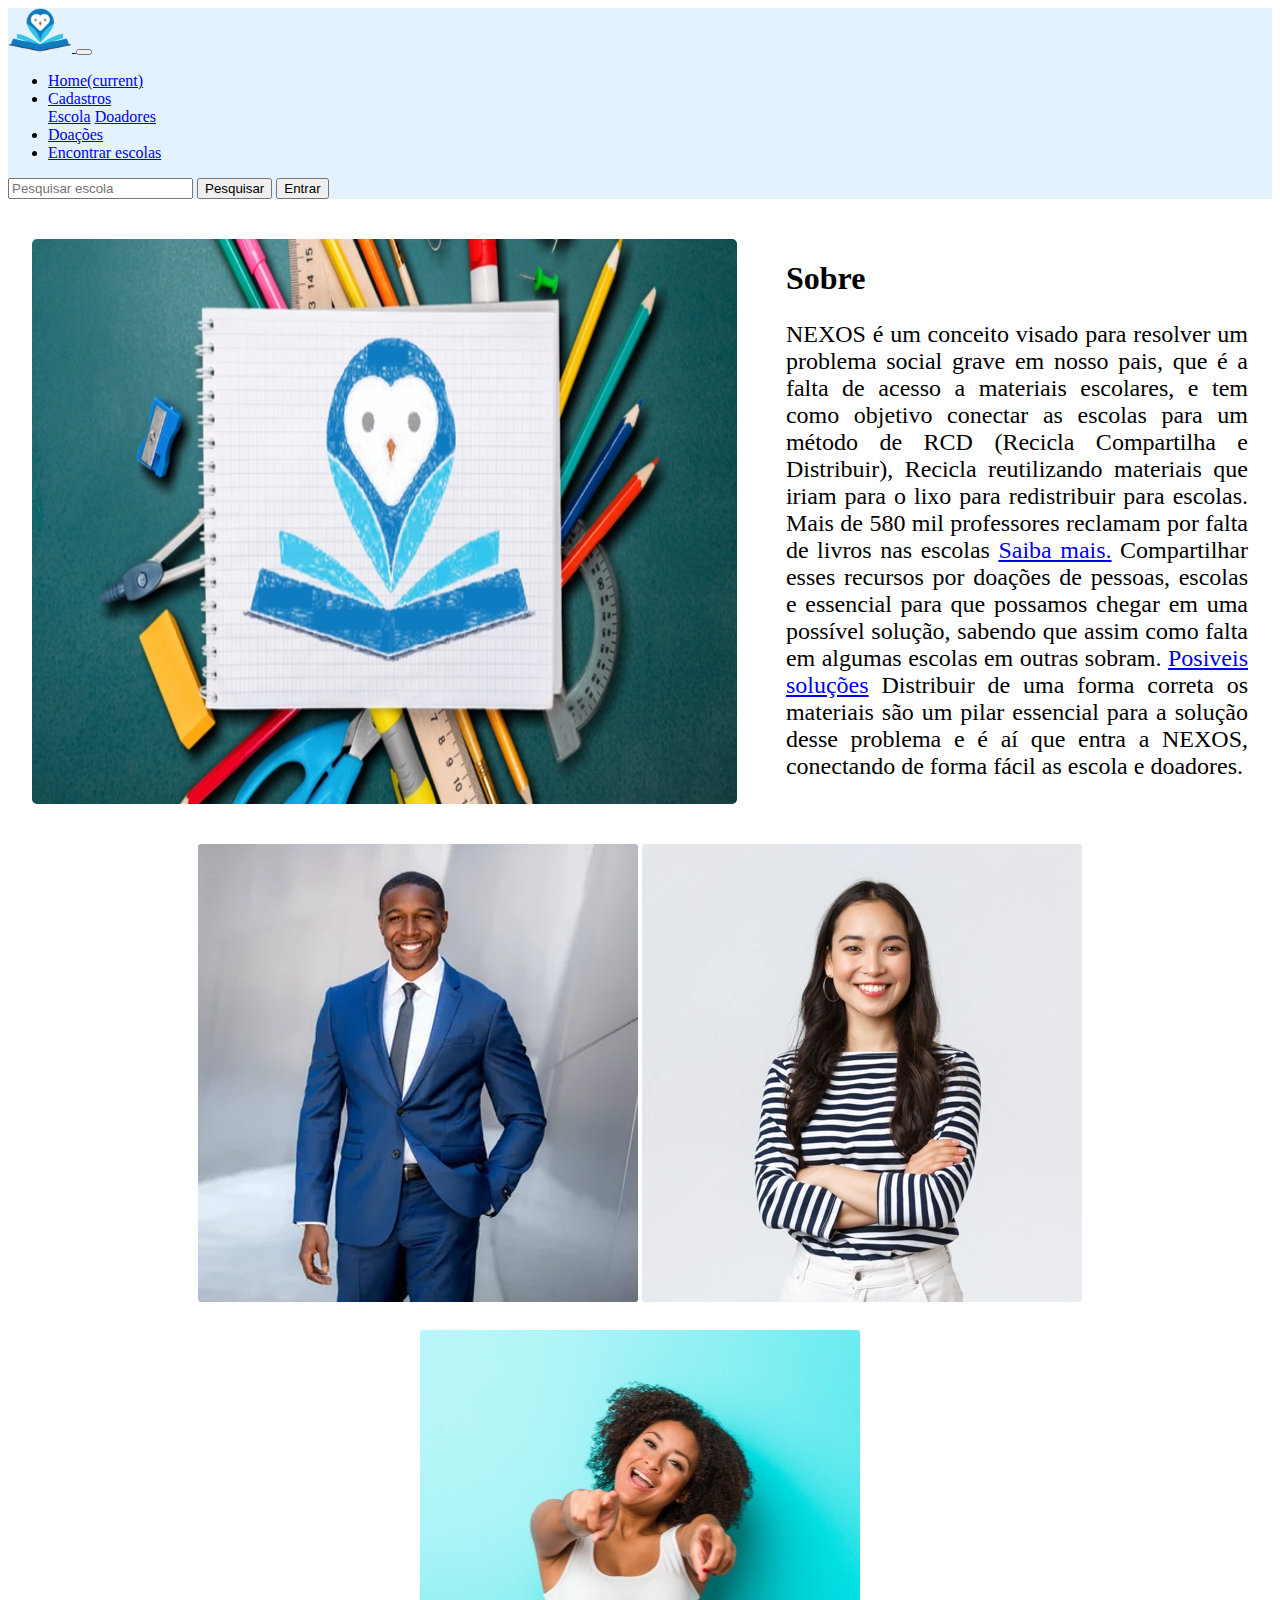
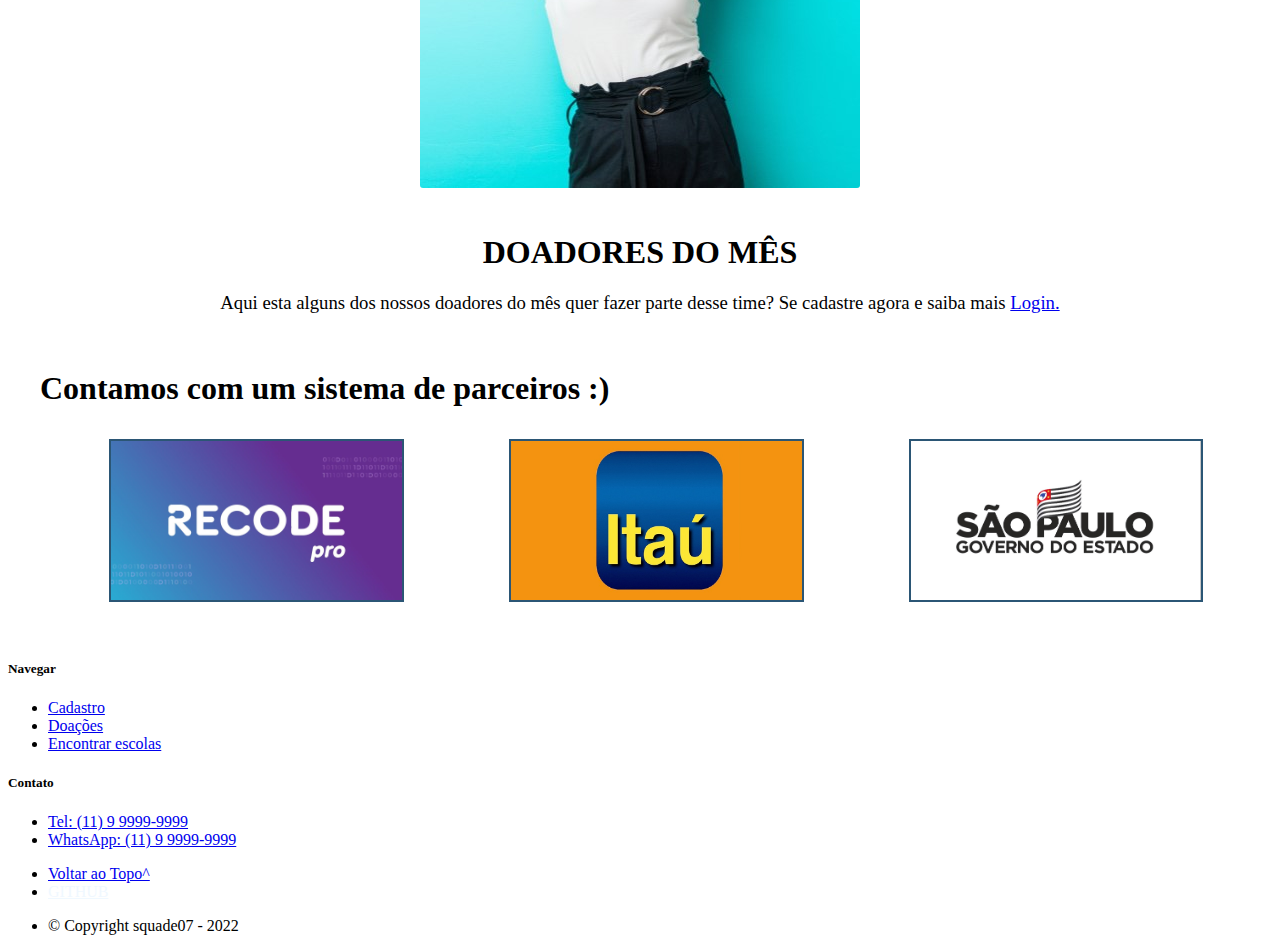
<file: index.html>
<html lang="pt-br">

<head>
  <meta charset="UTF-8">
  <meta http-equiv="X-UA-Compatible" content="IE=edge">
  <meta name="viewport" content="width=device-width, initial-scale=1.0">
  <link rel="stylesheet" href="assets/css/cabecalho.css">
  <link rel="stylesheet" href="assets/css/sobre.css">
  <link rel="stylesheet" href="assets/css/doadores.css">
  <link rel="stylesheet" href="assets/css/parceros.css">
  <link rel="stylesheet" href="https://stackpath.bootstrapcdn.com/bootstrap/4.1.3/css/bootstrap.min.css"
    integrity="sha384-MCw98/SFnGE8fJT3GXwEOngsV7Zt27NXFoaoApmYm81iuXoPkFOJwJ8ERdknLPMO" crossorigin="anonymous">
    <link rel="preconnect" href="https://fonts.googleapis.com">
    <link rel="preconnect" href="https://fonts.gstatic.com" crossorigin>
    <link href="https://fonts.googleapis.com/css2?family=Commissioner:wght@400;700&display=swap" rel="stylesheet"> 
  <title>Nexos</title>
</head>

<body class="principal bg-light">
  <!-- Barra de navegacao principal -->
  <header>
  <nav class="navbar navbar-expand-md navbar-light cabecalho">
    <a class="navbar-brand pb-2 " id="navbar-principal" href="index.html">
      <img src="assets/img/logo.png" alt="logo-nexos" class="navbar-left img-responsive cabecalho__imagem">
    </a>
    <button class="navbar-toggler" type="button" data-toggle="collapse" data-target="#conteudoNavbarSuportado"
      aria-controls="conteudoNavbarSuportado" aria-expanded="false" aria-label="Alterna navegação">
      <span class="navbar-toggler-icon"></span>
    </button>
    <div class="collapse navbar-collapse" id="conteudoNavbarSuportado">
        <ul class="navbar-nav mr-auto">
            <li class="nav-item active">
              <a class="nav-link" href="index.html">Home<span class="sr-only">(current)</span></a>
            </li>
            <li class="nav-item dropdown">
              <a class="nav-link dropdown-toggle" href="#" id="navbarDropdown" role="button" data-toggle="dropdown" aria-haspopup="true" aria-expanded="false">
                Cadastros
              </a>
              <div class="dropdown-menu" aria-labelledby="navbarDropdown">
                <a class="dropdown-item" href="#">Escola</a>
                <a class="dropdown-item" href="#">Doadores</a>
            </li>
            <li class="nav-item">
              <a class="nav-link" href="#">Doações</a>
            </li>
            <li class="nav-item">
                <a class="nav-link" href="escolas.html">Encontrar escolas</a>
              </li>
          </ul>
      <form class="form-inline my-2 my-lg-0">
        <input class="form-control mr-sm-2" type="search" placeholder="Pesquisar escola" aria-label="Search">
        <button class="btn btn-outline-success my-2 my-sm-0" type="submit">Pesquisar</button>
        <button class="btn btn-outline-primary my-2 my-sm-0 ml-1" type="submit">Entrar</button>
      </form>
    </div>
  </nav>
    </header>
    <!-- Sobre nexos -->
    <section class="sobre">
            <img class="sobre__imagem" src="assets/img/material_escolar.jpg" alt="material_escolar">
        <div class="sobre__conteudo">
        <h1 class="sobre__titulo">Sobre</h1>
        <h3 class="sobre__texto text-secondary">NEXOS é um conceito visado para resolver um problema social grave em nosso pais, que é a falta de acesso a materiais
            escolares, e tem como objetivo conectar as escolas para um método de RCD (Recicla Compartilha e Distribuir), Recicla reutilizando materiais
            que iriam para o lixo para redistribuir para escolas. Mais de 580 mil professores reclamam por falta de livros nas escolas
            <a href="https://g1.globo.com/jornal-nacional/noticia/2019/05/02/escolas-publicas-do-ensino-basico-reclamam-de-falta-de-livro-didatico.ghtml"> Saiba mais.</a>
            Compartilhar esses recursos por doações de pessoas, escolas e essencial para que possamos chegar em uma possível solução, sabendo que
            assim como falta em algumas escolas em outras sobram. <a href="https://blog.elevaplataforma.com.br/logistica-de-materiais/">Posiveis soluções</a>
            Distribuir de uma forma correta os materiais são um pilar essencial para a solução desse problema e é aí que entra a NEXOS, conectando de forma fácil
            as escola e doadores.
        </h3>
        </div>
    </section>
    <!--Doadores-->
    <section class="doadores">
        <div>
            <img class="doadores__imagem" src="assets/img/doador01.jpg" alt="doador">
            <img class="doadores__imagem" src="assets/img/doadora01.jpg" alt="doador">
            <img class="doadores__imagem" src="assets/img/doadora02.jpg" alt="doador">
        </div>
        <div>
            <h1 class="doadores__titulo">DOADORES DO MÊS</h1>
            <h3 class="doadores__texto text-secondary">Aqui esta alguns dos nossos doadores do mês quer fazer parte desse time?
                Se cadastre agora e saiba mais <a href="#">Login.</a> </h3>
        </div>
    </section>
    <!--parceiros-->
    <section class="parceros">
            <h1 class="parceros__titulo">Contamos com um sistema de parceiros :)</h1>
        <img class="parceros__imagem" src="assets/img/recode-pro.jpg" alt="recodepro">
        <img class="parceros__imagem" src="assets/img/itau.jpg" alt="itau">
        <img class="parceros__imagem" src="assets/img/GOVSP.jpg" alt="govsp">
    </section>
</body>
<footer class="container-fluid text-white bg-info">
    <div class="row pt-3">
      <section class="col-md-5">
        <h5>Navegar</h5>
        <ul class="nav flex-column">
          <li class="nav-item">
            <a href="destino.html" class="nav-link text-white">Cadastro</a>
          </li>
          <li class="nav-item">
            <a href="promocoes.html" class="nav-link text-white">Doações</a>
          </li>
          <li class="nav-item">
            <a href="contatos.html  " class="nav-link text-white">Encontrar escolas</a>
          </li>
        </ul>
      </section>
      <section class="col-md-3">
        <h5>Contato</h5>
        <ul class="nav flex-column">
          <li class="nav-item">
            <a href="tel:+5511111111111" class="nav-link text-white">Tel: (11) 9 9999-9999</a>
          </li>
          <li class="nav-item">
            <a href="https://api.whatsapp.com/send?phone=5513999999999&text=Quero%20saber%20mais%20sobre%20o%20Curso!"
              target="_blank" class="nav-link text-white">WhatsApp:
              (11) 9 9999-9999
            </a>
          </li>
        </ul>
      </section>
      <section class="col-md-3">
        <ul class="nav flex-column">
          <li class="nav-item">
            <a href="#" class="text-white text-uppercase">Voltar ao Topo^</a>
          </li>
          <li class="nav-item">
            <a style="color: aliceblue;" class="github" target="_blank" href="https://github.com/squade07/ProjetoFinal">GITHUB</a>
          </li>
          <li class="nav-item">
            <p class="copyright"> © Copyright squade07 - 2022</p>
          </li>
      </section>
    </div>
  </footer>
</html>
<script src="https://cdn.jsdelivr.net/npm/bootstrap@5.2.0-beta1/dist/js/bootstrap.bundle.min.js" 
    integrity="sha384-pprn3073KE6tl6bjs2QrFaJGz5/SUsLqktiwsUTF55Jfv3qYSDhgCecCxMW52nD2" crossorigin="anonymous"></script>
<script src="https://code.jquery.com/jquery-3.3.1.slim.min.js"
  integrity="sha384-q8i/X+965DzO0rT7abK41JStQIAqVgRVzpbzo5smXKp4YfRvH+8abtTE1Pi6jizo" crossorigin="anonymous"></script>
<script src="https://cdnjs.cloudflare.com/ajax/libs/popper.js/1.14.3/umd/popper.min.js"
  integrity="sha384-ZMP7rVo3mIykV+2+9J3UJ46jBk0WLaUAdn689aCwoqbBJiSnjAK/l8WvCWPIPm49" crossorigin="anonymous"></script>
<script src="https://stackpath.bootstrapcdn.com/bootstrap/4.1.3/js/bootstrap.min.js"
  integrity="sha384-ChfqqxuZUCnJSK3+MXmPNIyE6ZbWh2IMqE241rYiqJxyMiZ6OW/JmZQ5stwEULTy" crossorigin="anonymous"></script>
</file>
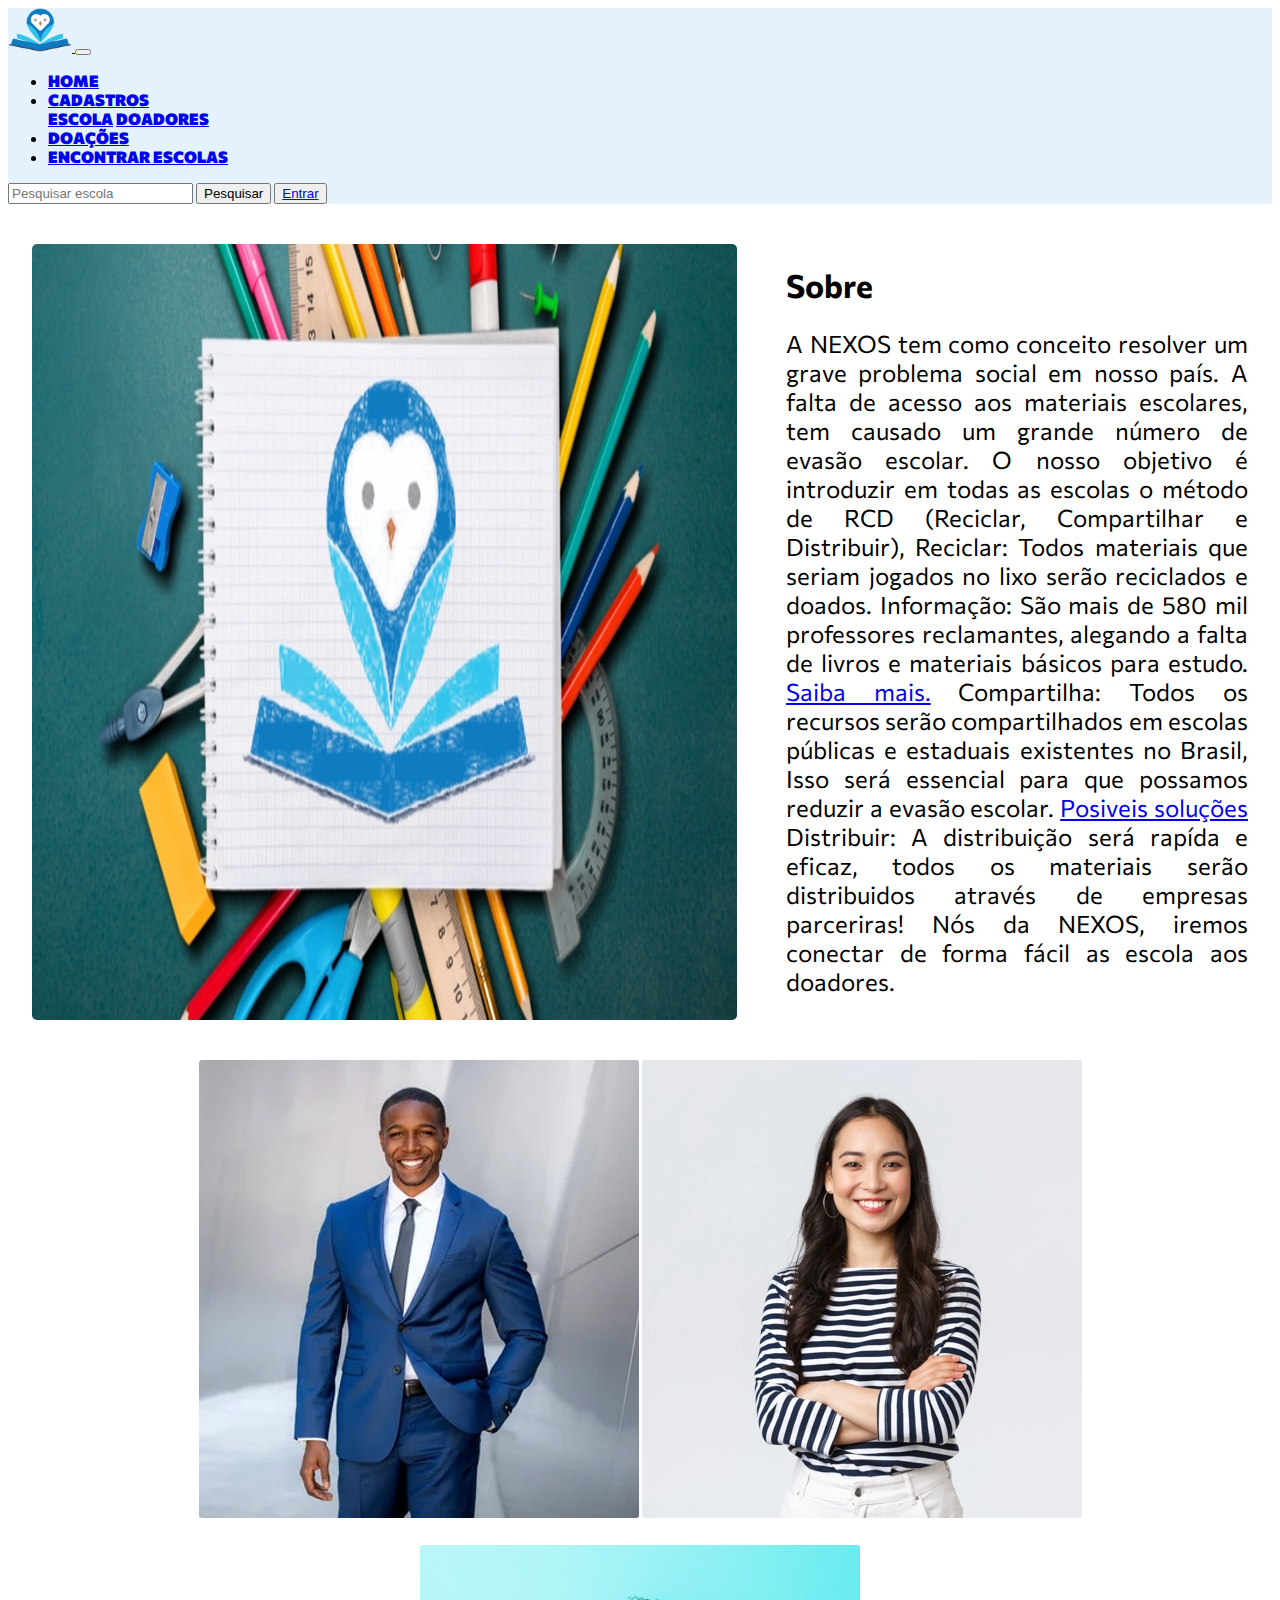
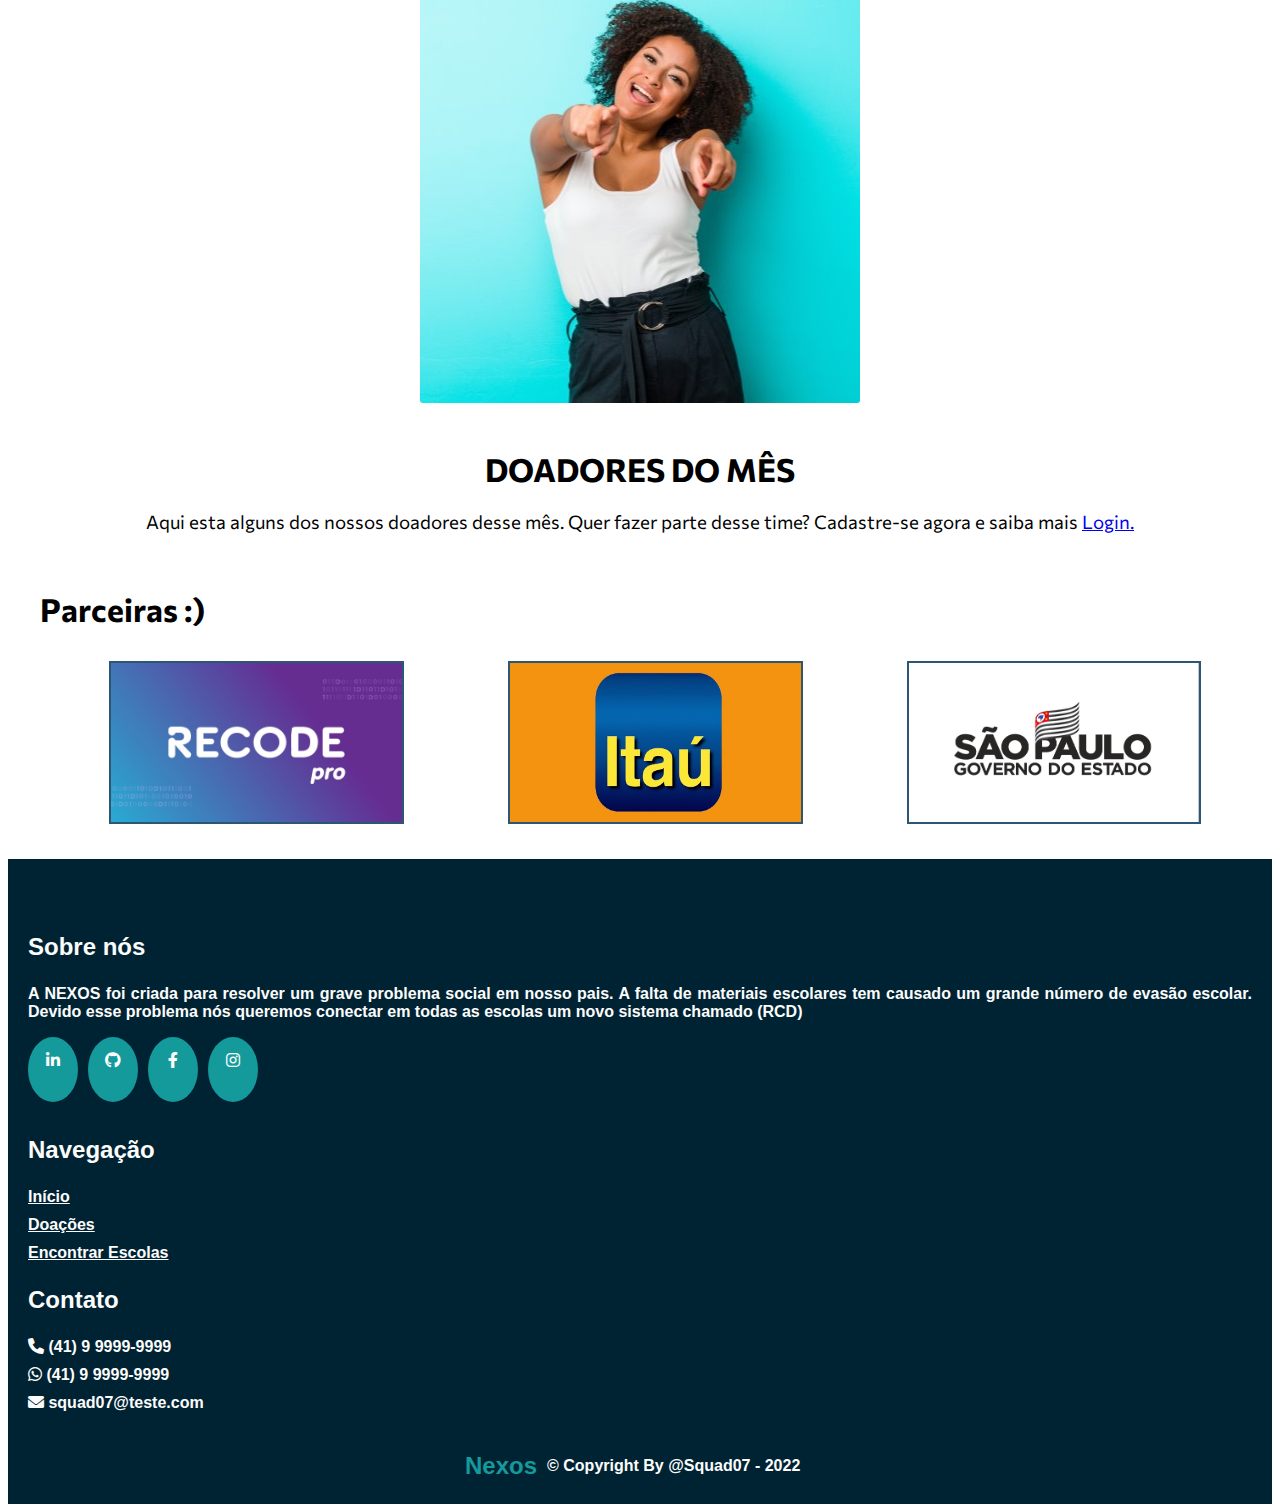
<file: NexosComHTML/index.html>
<html lang="pt-br">

<head>
  <meta charset="UTF-8">
  <meta http-equiv="X-UA-Compatible" content="IE=edge">
  <meta name="viewport" content="width=device-width, initial-scale=1.0">
  <link rel="stylesheet" href="assets/css/cabecalho.css">
  <link rel="stylesheet" href="assets/css/sobre.css">
  <link rel="stylesheet" href="assets/css/doadores.css">
  <link rel="stylesheet" href="assets/css/parceros.css">
  <link rel="stylesheet" href="assets/css/footer.css">
  <link rel="stylesheet" href="https://stackpath.bootstrapcdn.com/bootstrap/4.1.3/css/bootstrap.min.css"
    integrity="sha384-MCw98/SFnGE8fJT3GXwEOngsV7Zt27NXFoaoApmYm81iuXoPkFOJwJ8ERdknLPMO" crossorigin="anonymous">
  <link rel="preconnect" href="https://fonts.googleapis.com">
  <link rel="preconnect" href="https://fonts.gstatic.com" crossorigin>
  <link href="https://fonts.googleapis.com/css2?family=Commissioner:wght@400;700&display=swap" rel="stylesheet">
  <title>Nexos</title>
  <!-- Favicon -->
  <link rel="shortcut icon" href="assets/img/favicon.ico" type="image/x-icon">
  <!-- Custom CSS -->
  <link rel="stylesheet" href="assets/css/style.css">
  <!-- Font Awesome -->
  <link href="https://cdnjs.cloudflare.com/ajax/libs/font-awesome/6.0.0/css/all.min.css" rel="stylesheet">
</head>

<body class="principal bg-light">
  <!-- Barra de navegacao principal -->
  <header>
    <nav class="navbar navbar-expand-md navbar-light cabecalho">
      <a class="navbar-brand pb-2 " id="navbar-principal" href="index.html">
        <img src="assets/img/logo.png" alt="logo-nexos" class="navbar-left img-responsive cabecalho__imagem">
      </a>
      <button class="navbar-toggler" type="button" data-toggle="collapse" data-target="#conteudoNavbarSuportado"
        aria-controls="conteudoNavbarSuportado" aria-expanded="false" aria-label="Alterna navegação">
        <span class="navbar-toggler-icon"></span>
      </button>
      <div class="collapse navbar-collapse" id="conteudoNavbarSuportado">
        <ul class="navbar-nav mr-auto">
          <li class="nav-item active">
            <a class="nav-link" href="index.html">Home<span class="sr-only">(current)</span></a>
          </li>
          <li class="nav-item dropdown">
            <a class="nav-link dropdown-toggle" href="#" id="navbarDropdown" role="button" data-toggle="dropdown"
              aria-haspopup="true" aria-expanded="false">
              Cadastros
            </a>
            <div class="dropdown-menu" aria-labelledby="navbarDropdown">
              <a class="dropdown-item" href="cadastro-escola.html" rel="self">Escola</a>
              <a class="dropdown-item" href="cadastro-doador.html" rel="self">Doadores</a>
            </div>
          </li>
          <li class="nav-item">
            <a class="nav-link" href="doacoes.html">Doações</a>
          </li>
          <li class="nav-item">
            <a class="nav-link" href="escolas.html">Encontrar escolas</a>
          </li>
        </ul>
        <form class="form-inline my-2 my-lg-0">
          <input class="form-control mr-sm-2" type="search" placeholder="Pesquisar escola" aria-label="Search">
          <button class="btn btn-outline-success my-2 my-sm-0" type="submit">Pesquisar</button>
          <button class="btn btn-outline-primary my-2 my-sm-0 ml-1" type="submit"><a
              href="login.html">Entrar</a></button>
        </form>
      </div>
    </nav>
  </header>
  <!-- Sobre nexos -->
  <section class="sobre">
    <img class="sobre__imagem" src="assets/img/material_escolar.jpg" alt="material_escolar">
    <div class="sobre__conteudo">
      <h1 class="sobre__titulo">Sobre</h1>
      <p class="sobre__texto text-secondary">A NEXOS tem como conceito resolver um grave problema social em nosso país.
        A falta de acesso aos materiais
        escolares, tem causado um grande número de evasão escolar. O nosso objetivo é introduzir em todas as escolas o
        método de RCD
        (Reciclar, Compartilhar e Distribuir), Reciclar: Todos materiais
        que seriam jogados no lixo serão reciclados e doados.
        Informação: São mais de 580 mil professores reclamantes, alegando
        a falta de livros e materiais básicos para estudo.
        <a
          href="https://g1.globo.com/jornal-nacional/noticia/2019/05/02/escolas-publicas-do-ensino-basico-reclamam-de-falta-de-livro-didatico.ghtml">
          Saiba mais.</a>
        Compartilha: Todos os recursos serão compartilhados em escolas públicas e estaduais existentes no Brasil, Isso será
        essencial para que possamos reduzir a
        evasão escolar. <a href="https://blog.elevaplataforma.com.br/logistica-de-materiais/">Posiveis soluções</a>
        Distribuir: A distribuição será rapída e eficaz, todos os materiais serão distribuidos através de empresas parceriras!
        Nós da NEXOS, iremos conectar de forma fácil as escola aos doadores.
      </p>
    </div>
  </section>
  <!--Doadores-->
  <section class="doadores">
    <div>
      <img class="doadores__imagem" src="assets/img/doador01.jpg" alt="doador">
      <img class="doadores__imagem" src="assets/img/doadora01.jpg" alt="doador">
      <img class="doadores__imagem" src="assets/img/doadora02.jpg" alt="doador">
    </div>
    <div>
      <h1 class="doadores__titulo">DOADORES DO MÊS</h1>
      <h3 class="doadores__texto text-secondary">Aqui esta alguns dos nossos doadores desse mês. Quer fazer parte desse
        time?
        Cadastre-se agora e saiba mais <a href="#">Login.</a></h3>
    </div>
  </section>
  <!--parceiros-->
  <section class="parceros">
    <h1 class="parceros__titulo">Parceiras :)</h1>
    <img class="parceros__imagem" src="assets/img/recode-pro.jpg" alt="recodepro">
    <img class="parceros__imagem" src="assets/img/itau.jpg" alt="itau">
    <img class="parceros__imagem" src="assets/img/GOVSP.jpg" alt="govsp">
  </section>
  <footer>
    <div class="row">
      <div class="col-lg-3">
        <p class="titulo">Sobre nós</p>
        <p>A NEXOS foi criada para resolver um grave problema social em nosso pais. A falta de materiais escolares tem
          causado um grande número de evasão escolar. Devido esse problema nós queremos conectar em todas as escolas um
          novo sistema chamado (RCD)</p>
        <ul class="social">
          <li>
            <a href="#" target="_blank" rel="external">
              <i class="fa-brands fa-linkedin-in"></i>
            </a>
          </li>
          <li>
            <a href="https://github.com/squade07/ProjetoFinal" target="_blank" rel="external">
              <i class="fa-brands fa-github"></i>
            </a>
          </li>
          <li>
            <a href="#" target="_blank" rel="external">
              <i class="fa-brands fa-facebook-f"></i>
            </a>
          </li>
          <li>
            <a href="#" target="_blank" rel="external">
              <i class="fa-brands fa-instagram"></i>
            </a>
          </li>
        </ul>
      </div>
      <div class="col-lg-3">
        <p class="titulo">Navegação</p>
        <ul>
          <li><a href="index.html" rel="self">Início</a></li>
          <li><a href="#" rel="self">Doações</a></li>
          <li><a href="escolas.html" rel="self">Encontrar Escolas</a></li>
        </ul>
      </div>
      <div class="col-lg-3">
        <p class="titulo">Contato</p>
        <ul>
          <li><i class="fa-solid fa-phone"></i> (41) 9 9999-9999</li>
          <li><i class="fa-brands fa-whatsapp"></i> (41) 9 9999-9999</li>
          <li><i class="fa-solid fa-envelope"></i> squad07@teste.com</li>
        </ul>
      </div>
    </div>
    <div class="copy-right">
      <p class="titulo">Nexos</p>
      <p> &copy; Copyright By @Squad07 - 2022</p>
    </div>
  </footer>
</body>

</html>
<script src="https://cdn.jsdelivr.net/npm/bootstrap@5.2.0-beta1/dist/js/bootstrap.bundle.min.js"
  integrity="sha384-pprn3073KE6tl6bjs2QrFaJGz5/SUsLqktiwsUTF55Jfv3qYSDhgCecCxMW52nD2" crossorigin="anonymous"></script>
<script src="https://code.jquery.com/jquery-3.3.1.slim.min.js"
  integrity="sha384-q8i/X+965DzO0rT7abK41JStQIAqVgRVzpbzo5smXKp4YfRvH+8abtTE1Pi6jizo" crossorigin="anonymous"></script>
<script src="https://cdnjs.cloudflare.com/ajax/libs/popper.js/1.14.3/umd/popper.min.js"
  integrity="sha384-ZMP7rVo3mIykV+2+9J3UJ46jBk0WLaUAdn689aCwoqbBJiSnjAK/l8WvCWPIPm49" crossorigin="anonymous"></script>
<script src="https://stackpath.bootstrapcdn.com/bootstrap/4.1.3/js/bootstrap.min.js"
  integrity="sha384-ChfqqxuZUCnJSK3+MXmPNIyE6ZbWh2IMqE241rYiqJxyMiZ6OW/JmZQ5stwEULTy" crossorigin="anonymous"></script>
</file>
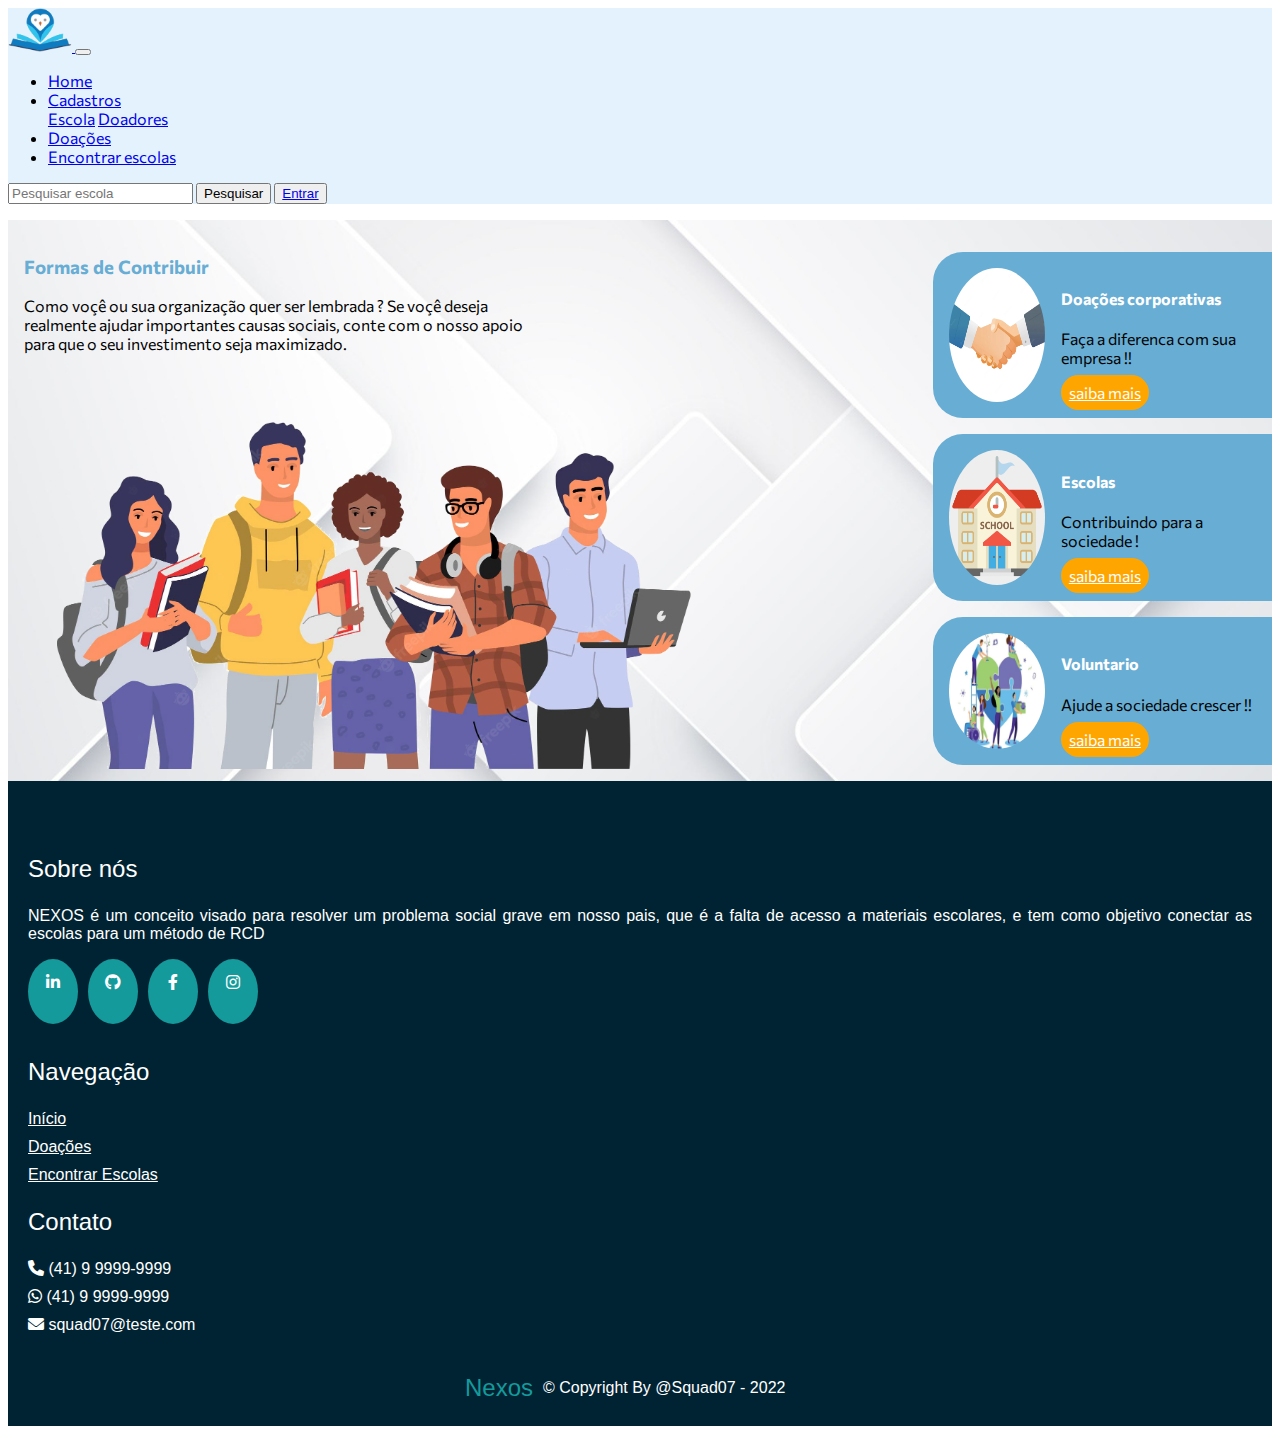
<file: doacoes.html>
<html lang="pt-br">

<head>
  <meta charset="UTF-8">
  <meta http-equiv="X-UA-Compatible" content="IE=edge">
  <meta name="viewport" content="width=device-width, initial-scale=1.0">
  <link rel="stylesheet" href="assets/css/cabecalho.css">
  <link rel="stylesheet" href="assets/css/style.css">
  <link rel="stylesheet" href="assets/css/footer.css">
  <link rel="stylesheet" href="assets/css/doacoes.css">
  <link href="https://cdnjs.cloudflare.com/ajax/libs/font-awesome/6.0.0/css/all.min.css" rel="stylesheet">
  <link rel="stylesheet" href="https://stackpath.bootstrapcdn.com/bootstrap/4.1.3/css/bootstrap.min.css"
    integrity="sha384-MCw98/SFnGE8fJT3GXwEOngsV7Zt27NXFoaoApmYm81iuXoPkFOJwJ8ERdknLPMO" crossorigin="anonymous">
  <link rel="preconnect" href="https://fonts.googleapis.com">
  <link rel="preconnect" href="https://fonts.gstatic.com" crossorigin>
  <link href="https://fonts.googleapis.com/css2?family=Commissioner:wght@400;700&display=swap" rel="stylesheet">
  <title>Nexos</title>
</head>

<body class="principal bg-light">
  <!-- Barra de navegacao principal -->
  <header>
    <nav class="navbar navbar-expand-md navbar-light cabecalho">
      <a class="navbar-brand pb-2 " id="navbar-principal" href="index.html">
        <img src="assets/img/logo.png" alt="logo-nexos" class="navbar-left img-responsive cabecalho__imagem">
      </a>
      <button class="navbar-toggler" type="button" data-toggle="collapse" data-target="#conteudoNavbarSuportado"
        aria-controls="conteudoNavbarSuportado" aria-expanded="false" aria-label="Alterna navegação">
        <span class="navbar-toggler-icon"></span>
      </button>
      <div class="collapse navbar-collapse" id="conteudoNavbarSuportado">
        <ul class="navbar-nav mr-auto">
          <li class="nav-item active">
            <a class="nav-link" href="index.html">Home<span class="sr-only">(current)</span></a>
          </li>
          <li class="nav-item dropdown">
            <a class="nav-link dropdown-toggle" href="#" id="navbarDropdown" role="button" data-toggle="dropdown"
              aria-haspopup="true" aria-expanded="false">
              Cadastros
            </a>
            <div class="dropdown-menu" aria-labelledby="navbarDropdown">
              <a class="dropdown-item" href="cadastro-escola.html">Escola</a>
              <a class="dropdown-item" href="cadastro-doador.html">Doadores</a>
          </li>
          <li class="nav-item">
            <a class="nav-link" href="doacoes.html">Doações</a>
          </li>
          <li class="nav-item">
            <a class="nav-link" href="escolas.html">Encontrar escolas</a>
          </li>
        </ul>
        <form class="form-inline my-2 my-lg-0">
          <input class="form-control mr-sm-2" type="search" placeholder="Pesquisar escola" aria-label="Search">
          <button class="btn btn-outline-success my-2 my-sm-0" type="submit">Pesquisar</button>
          <button class="btn btn-outline-primary my-2 my-sm-0 ml-1" type="submit"><a
              href="login.html">Entrar</a></button>
        </form>
      </div>
    </nav>
  </header>
  <!-- Sobre doacoes -->
  <section class="doacoes">
    <div class="doacoes__informacoes">
      <h3 class="doacoes__titulo">Formas de Contribuir</h3>
      <p class="doacoes__texto">Como voçê ou sua organização quer ser lembrada ? Se voçê deseja realmente ajudar
        importantes
        causas sociais, conte com o nosso apoio para que o seu investimento seja maximizado.
      </p>
      <img class="doacoes__imagem" src="assets/img/estudantes.png" alt="">
    </div>
    <div class="doacoes__classes">
      <ul>
        <li class="doacoes__lista">
          <img class="doacoes__lista-img" src="assets/img/maos-icon.png" alt="">
          <div>
            <h4 class="doacoes__lista-titulo">Doações corporativas</h4>
            <p>Faça a diferenca com sua empresa !!</p>
            <a class="doacoes__classes-link" href="#">saiba mais</a>
          </div>
        </li>
        <li class="doacoes__lista">
          <img class="doacoes__lista-img" src="assets/img/escola-icon.png" alt="">
          <div>
            <h4 class="doacoes__lista-titulo">Escolas</h4>
            <p>Contribuindo para a sociedade !</p>
            <a class="doacoes__classes-link" href="#">saiba mais</a>
          </div>
        </li>
        <li class="doacoes__lista">
          <img class="doacoes__lista-img" src="assets/img/voluntario-icon.jpeg" alt="">
          <div>
            <h4 class="doacoes__lista-titulo">Voluntario</h4>
            <p>Ajude a sociedade crescer !!</p>
            <a class="doacoes__classes-link" href="#">saiba mais</a>
          </div>
        </li>
      </ul>
    </div>
  </section>
  <footer>
    <div class="row">
      <div class="col-lg-3">
        <p class="titulo">Sobre nós</p>
        <p>NEXOS é um conceito visado para resolver um problema social grave em nosso pais, que é a falta de acesso a
          materiais
          escolares, e tem como objetivo conectar as escolas para um método de RCD</p>
        <ul class="social">
          <li>
            <a href="#" target="_blank" rel="external">
              <i class="fa-brands fa-linkedin-in"></i>
            </a>
          </li>
          <li>
            <a href="https://github.com/squade07/ProjetoFinal" target="_blank" rel="external">
              <i class="fa-brands fa-github"></i>
            </a>
          </li>
          <li>
            <a href="#" target="_blank" rel="external">
              <i class="fa-brands fa-facebook-f"></i>
            </a>
          </li>
          <li>
            <a href="#" target="_blank" rel="external">
              <i class="fa-brands fa-instagram"></i>
            </a>
          </li>
        </ul>
      </div>
      <div class="col-lg-3">
        <p class="titulo">Navegação</p>
        <ul>
          <li><a href="index.html" rel="self">Início</a></li>
          <li><a href="#" rel="self">Doações</a></li>
          <li><a href="escolas.html" rel="self">Encontrar Escolas</a></li>
        </ul>
      </div>
      <div class="col-lg-3">
        <p class="titulo">Contato</p>
        <ul>
          <li><i class="fa-solid fa-phone"></i> (41) 9 9999-9999</li>
          <li><i class="fa-brands fa-whatsapp"></i> (41) 9 9999-9999</li>
          <li><i class="fa-solid fa-envelope"></i> squad07@teste.com</li>
        </ul>
      </div>
    </div>
    <div class="copy-right">
      <p class="titulo">Nexos</p>
      <p> &copy; Copyright By @Squad07 - 2022</p>
    </div>
  </footer>
</body>

</html>
<script src="https://cdn.jsdelivr.net/npm/bootstrap@5.2.0-beta1/dist/js/bootstrap.bundle.min.js"
  integrity="sha384-pprn3073KE6tl6bjs2QrFaJGz5/SUsLqktiwsUTF55Jfv3qYSDhgCecCxMW52nD2" crossorigin="anonymous"></script>
<script src="https://code.jquery.com/jquery-3.3.1.slim.min.js"
  integrity="sha384-q8i/X+965DzO0rT7abK41JStQIAqVgRVzpbzo5smXKp4YfRvH+8abtTE1Pi6jizo" crossorigin="anonymous"></script>
<script src="https://cdnjs.cloudflare.com/ajax/libs/popper.js/1.14.3/umd/popper.min.js"
  integrity="sha384-ZMP7rVo3mIykV+2+9J3UJ46jBk0WLaUAdn689aCwoqbBJiSnjAK/l8WvCWPIPm49" crossorigin="anonymous"></script>
<script src="https://stackpath.bootstrapcdn.com/bootstrap/4.1.3/js/bootstrap.min.js"
  integrity="sha384-ChfqqxuZUCnJSK3+MXmPNIyE6ZbWh2IMqE241rYiqJxyMiZ6OW/JmZQ5stwEULTy" crossorigin="anonymous"></script>
</file>
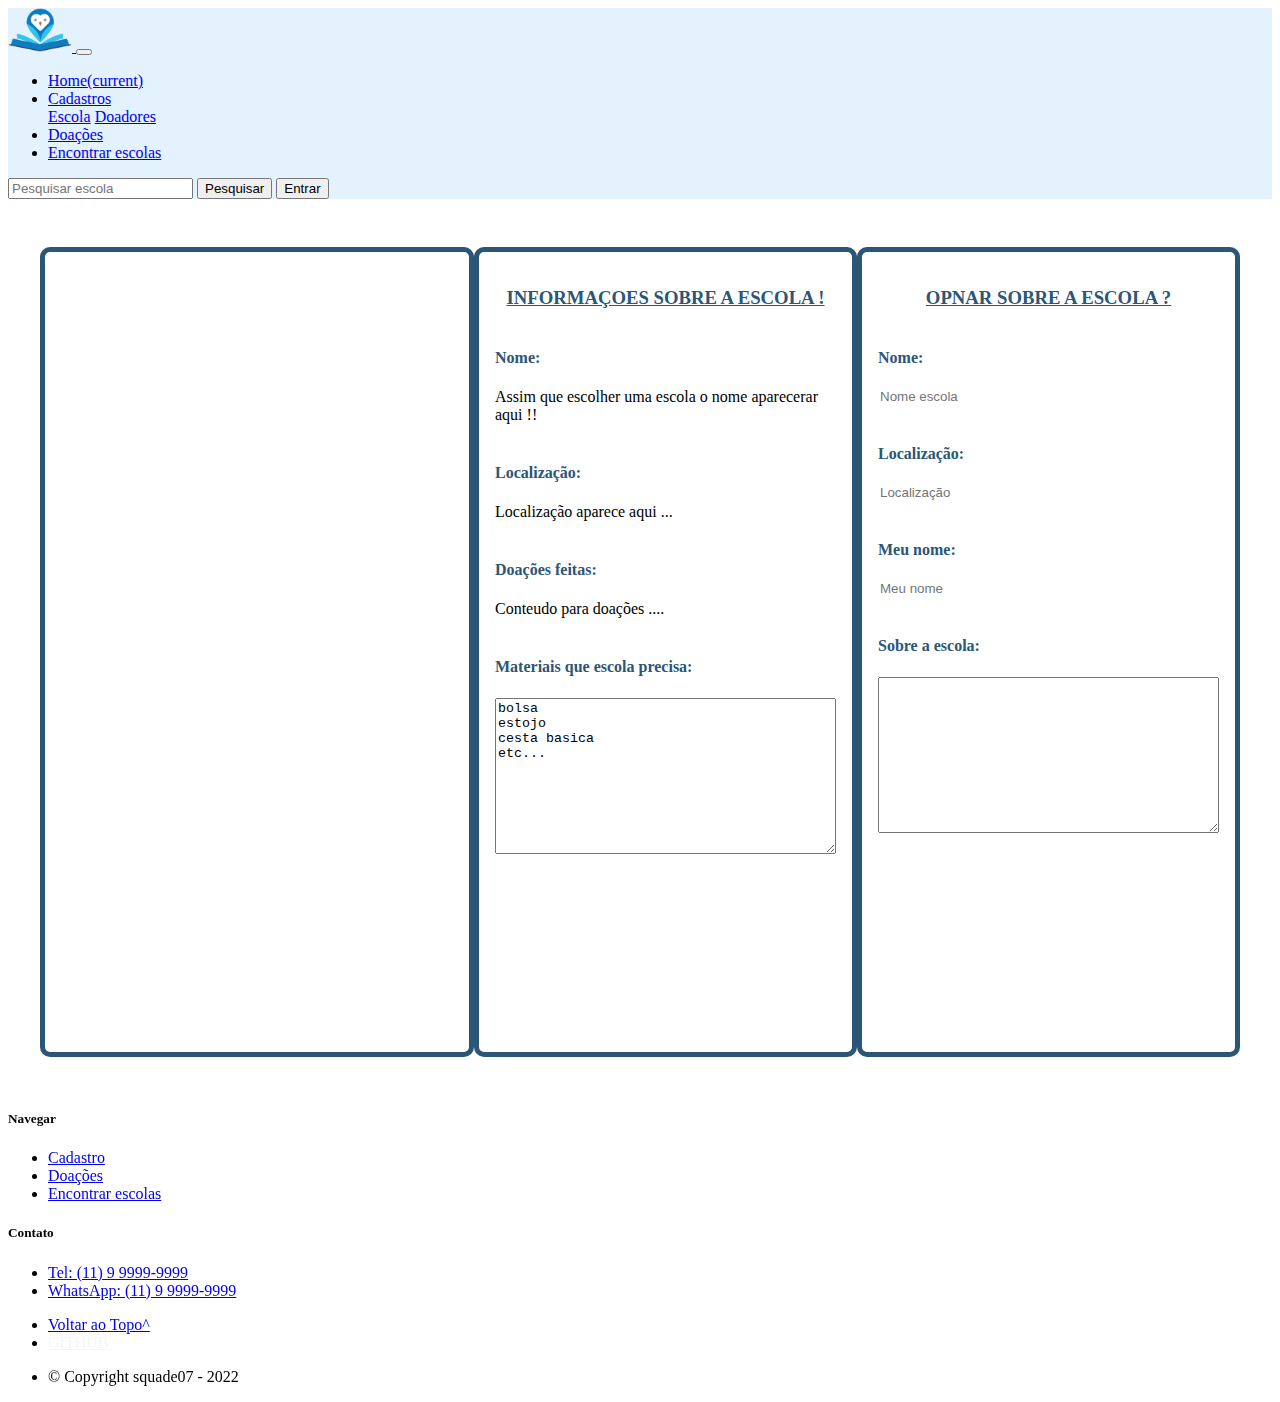
<file: escolas.html>
<html lang="pt-br">

<head>
  <meta charset="UTF-8">
  <meta http-equiv="X-UA-Compatible" content="IE=edge">
  <meta name="viewport" content="width=device-width, initial-scale=1.0">
  <link rel="stylesheet" href="assets/css/cabecalho.css">
  <link rel="stylesheet" href="assets/css/escola.css">
  <link rel="stylesheet" href="assets/css/doadores.css">
  <link rel="stylesheet" href="assets/css/parceros.css">
  <link rel="stylesheet" href="https://stackpath.bootstrapcdn.com/bootstrap/4.1.3/css/bootstrap.min.css"
    integrity="sha384-MCw98/SFnGE8fJT3GXwEOngsV7Zt27NXFoaoApmYm81iuXoPkFOJwJ8ERdknLPMO" crossorigin="anonymous">
    <link rel="preconnect" href="https://fonts.googleapis.com">
    <link rel="preconnect" href="https://fonts.gstatic.com" crossorigin>
    <link href="https://fonts.googleapis.com/css2?family=Commissioner:wght@400;700&display=swap" rel="stylesheet"> 
  <title>Nexos</title>
</head>

<body class="principal bg-light">
  <!-- Barra de navegacao principal -->
  <header>
  <nav class="navbar navbar-expand-md navbar-light cabecalho">
    <a class="navbar-brand pb-2 " id="navbar-principal" href="index.html">
      <img src="assets/img/logo.png" alt="logo-nexos" class="navbar-left img-responsive cabecalho__imagem">
    </a>
    <button class="navbar-toggler" type="button" data-toggle="collapse" data-target="#conteudoNavbarSuportado"
      aria-controls="conteudoNavbarSuportado" aria-expanded="false" aria-label="Alterna navegação">
      <span class="navbar-toggler-icon"></span>
    </button>
    <div class="collapse navbar-collapse" id="conteudoNavbarSuportado">
        <ul class="navbar-nav mr-auto">
            <li class="nav-item active">
              <a class="nav-link" href="index.html">Home<span class="sr-only">(current)</span></a>
            </li>
            <li class="nav-item dropdown">
              <a class="nav-link dropdown-toggle" href="#" id="navbarDropdown" role="button" data-toggle="dropdown" aria-haspopup="true" aria-expanded="false">
                Cadastros
              </a>
              <div class="dropdown-menu" aria-labelledby="navbarDropdown">
                <a class="dropdown-item" href="#">Escola</a>
                <a class="dropdown-item" href="#">Doadores</a>
            </li>
            <li class="nav-item">
              <a class="nav-link" href="#">Doações</a>
            </li>
            <li class="nav-item">
                <a class="nav-link" href="#">Encontrar escolas</a>
              </li>
          </ul>
      <form class="form-inline my-2 my-lg-0">
        <input class="form-control mr-sm-2" type="search" placeholder="Pesquisar escola" aria-label="Search">
        <button class="btn btn-outline-success my-2 my-sm-0" type="submit">Pesquisar</button>
        <button class="btn btn-outline-primary my-2 my-sm-0 ml-1" type="submit">Entrar</button>
      </form>
    </div>
  </nav>
    </header>
    <section class="escolas">
        <iframe class="escolas__mapa" src="https://www.google.com/maps/embed?pb=!1m18!1m12!1m3!1d234107.29147340468!2d-46.447094715966635!3d-23.535026098609155!2m3!1f0!2f0!3f0!3m2!1i1024!2i768!4f13.1!3m3!1m2!1s0x94ce59ceb1eb771f%3A0xe904f6a669744da1!2sMuseum%20of%20Art%20of%20S%C3%A3o%20Paulo%20Assis%20Chateaubriand!5e0!3m2!1sen!2sbr!4v1657318870422!5m2!1sen!2sbr"  allowfullscreen="" loading="lazy" referrerpolicy="no-referrer-when-downgrade"></iframe>
        <div class="escola__sobre">
            <h3 class="escola__titulo">INFORMAÇOES SOBRE A ESCOLA !</h3>
            <h4 class="escola__subtitulo">Nome:</h4>
            <p class="text-secondary">Assim que escolher uma escola o nome aparecerar aqui !!</p>
            <h4 class="escola__subtitulo">Localização:</h4>
            <p class="text-secondary">Localização aparece aqui ...</p>
            <h4 class="escola__subtitulo">Doações feitas:</h4>
            <p class="text-secondary">Conteudo para doações ....</p>
            <h4 class="escola__subtitulo">Materiais que escola precisa:</h4>
            <textarea class="text-secondary" name="materiais" id="" cols="40" rows="10" readonly>bolsa 
estojo 
cesta basica 
etc...
            </textarea>
        </div>
        <div class="escola__opiniao">
            <h3 class="escola__titulo">OPNAR SOBRE A ESCOLA ?</h3>
            <h4 class="escola__subtitulo">Nome:</h4>
            <input class="escola__input" type="text" name="nome" placeholder="Nome escola">
            <h4 class="escola__subtitulo">Localização:</h4>
            <input class="escola__input" type="text" name="local" placeholder="Localização">
            <h4 class="escola__subtitulo">Meu nome:</h4>
            <input class="escola__input" type="text" name="nome" placeholder="Meu nome">
            <h4 class="escola__subtitulo">Sobre a escola:</h4>
            <textarea name="materiais" id="" cols="40" rows="10"></textarea>
        </div>
    </section>
</body>
<footer class="container-fluid text-white bg-info">
    <div class="row pt-3">
      <section class="col-md-5">
        <h5>Navegar</h5>
        <ul class="nav flex-column">
          <li class="nav-item">
            <a href="destino.html" class="nav-link text-white">Cadastro</a>
          </li>
          <li class="nav-item">
            <a href="promocoes.html" class="nav-link text-white">Doações</a>
          </li>
          <li class="nav-item">
            <a href="contatos.html  " class="nav-link text-white">Encontrar escolas</a>
          </li>
        </ul>
      </section>
      <section class="col-md-3">
        <h5>Contato</h5>
        <ul class="nav flex-column">
          <li class="nav-item">
            <a href="tel:+5511111111111" class="nav-link text-white">Tel: (11) 9 9999-9999</a>
          </li>
          <li class="nav-item">
            <a href="https://api.whatsapp.com/send?phone=5513999999999&text=Quero%20saber%20mais%20sobre%20o%20Curso!"
              target="_blank" class="nav-link text-white">WhatsApp:
              (11) 9 9999-9999
            </a>
          </li>
        </ul>
      </section>
      <section class="col-md-3">
        <ul class="nav flex-column">
          <li class="nav-item">
            <a href="#" class="text-white text-uppercase">Voltar ao Topo^</a>
          </li>
          <li class="nav-item">
            <a style="color: aliceblue;" class="github" target="_blank" href="https://github.com/squade07/ProjetoFinal">GITHUB</a>
          </li>
          <li class="nav-item">
            <p class="copyright"> © Copyright squade07 - 2022</p>
          </li>
      </section>
    </div>
  </footer>
</html>
<script src="https://cdn.jsdelivr.net/npm/bootstrap@5.2.0-beta1/dist/js/bootstrap.bundle.min.js" 
    integrity="sha384-pprn3073KE6tl6bjs2QrFaJGz5/SUsLqktiwsUTF55Jfv3qYSDhgCecCxMW52nD2" crossorigin="anonymous"></script>
<script src="https://code.jquery.com/jquery-3.3.1.slim.min.js"
  integrity="sha384-q8i/X+965DzO0rT7abK41JStQIAqVgRVzpbzo5smXKp4YfRvH+8abtTE1Pi6jizo" crossorigin="anonymous"></script>
<script src="https://cdnjs.cloudflare.com/ajax/libs/popper.js/1.14.3/umd/popper.min.js"
  integrity="sha384-ZMP7rVo3mIykV+2+9J3UJ46jBk0WLaUAdn689aCwoqbBJiSnjAK/l8WvCWPIPm49" crossorigin="anonymous"></script>
<script src="https://stackpath.bootstrapcdn.com/bootstrap/4.1.3/js/bootstrap.min.js"
  integrity="sha384-ChfqqxuZUCnJSK3+MXmPNIyE6ZbWh2IMqE241rYiqJxyMiZ6OW/JmZQ5stwEULTy" crossorigin="anonymous"></script>
</file>
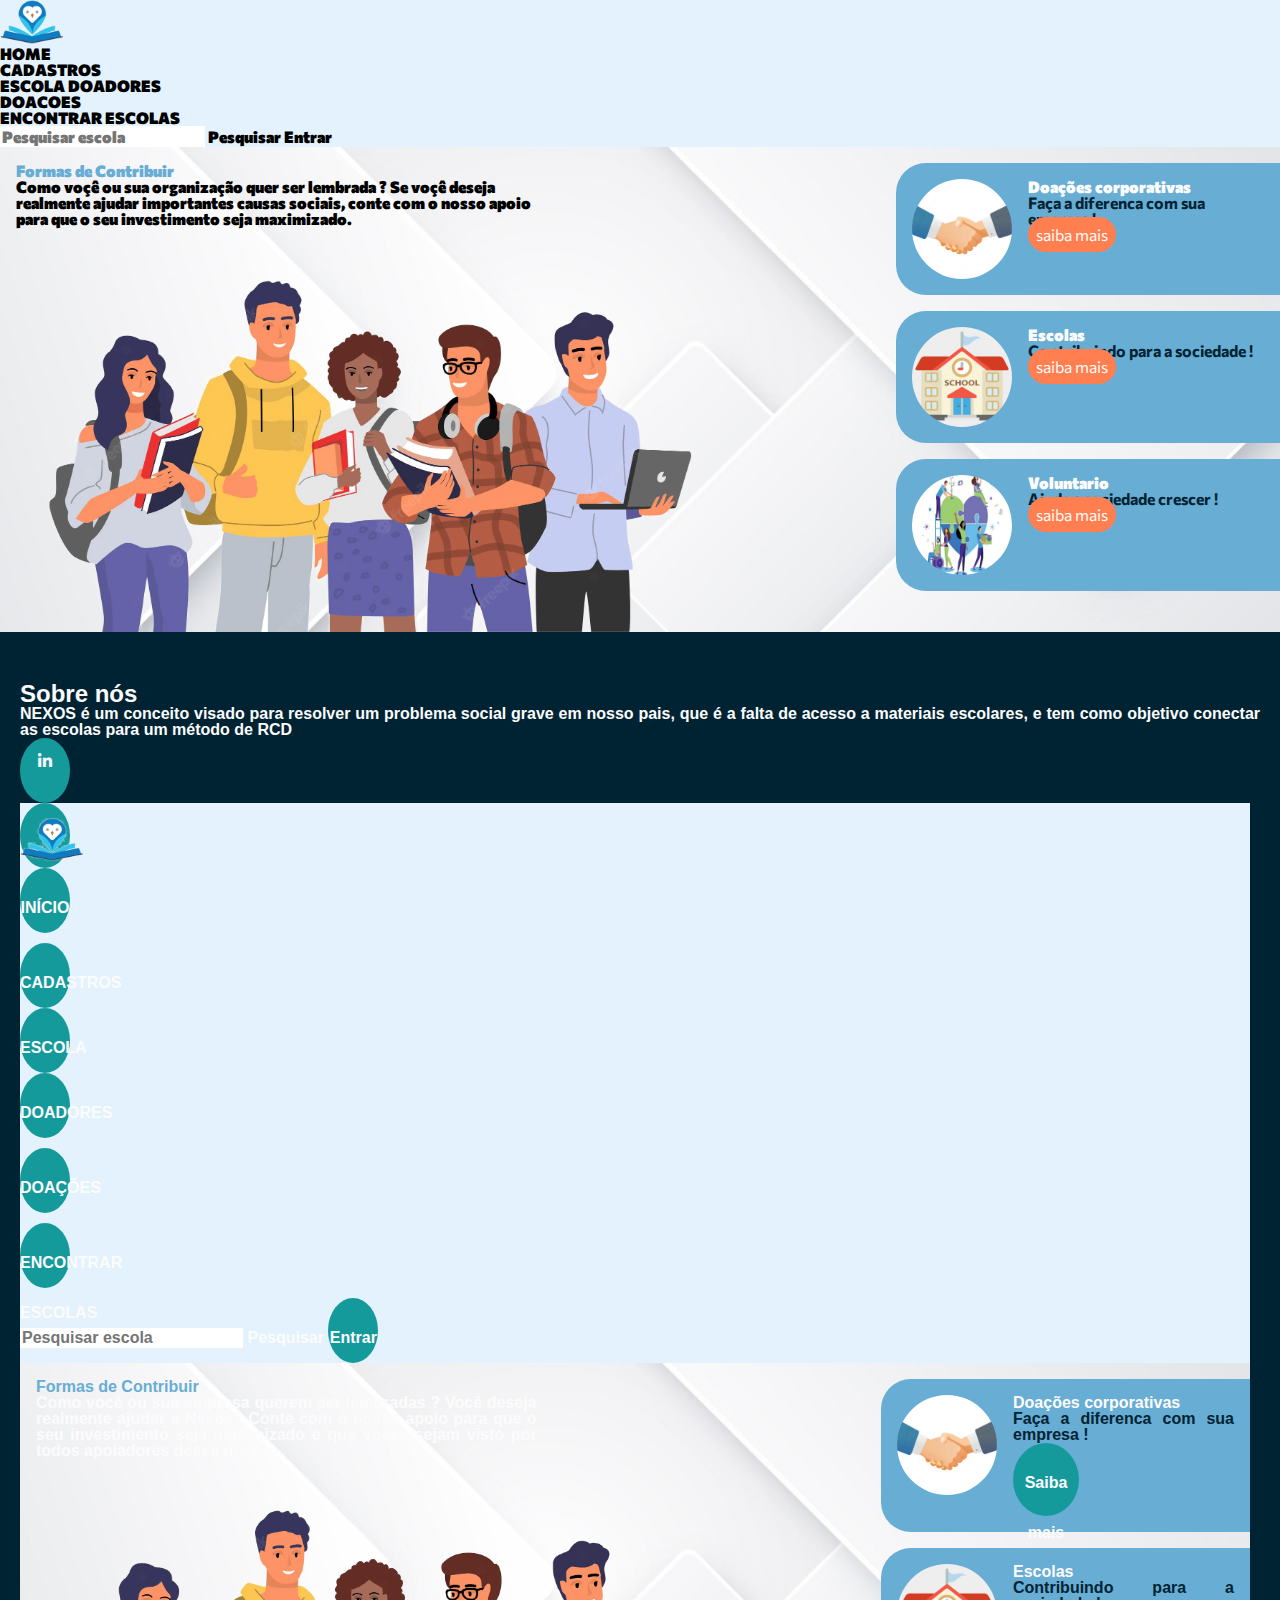
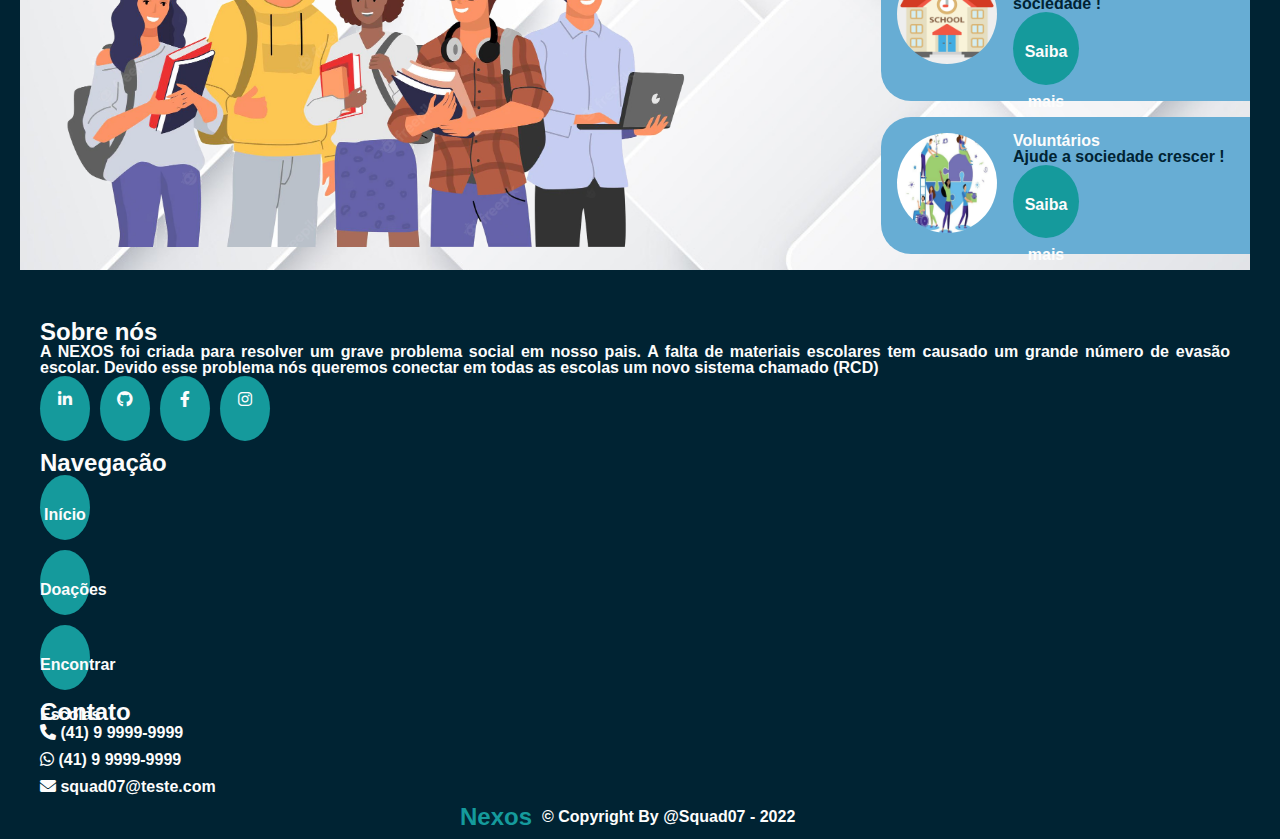
<file: NexosComHTML/doacoes.html>
<html lang="pt-br">

<head>
  <meta charset="UTF-8">
  <meta http-equiv="X-UA-Compatible" content="IE=edge">
  <meta name="viewport" content="width=device-width, initial-scale=1.0">
  <link rel="stylesheet" href="assets/css/reset.css">
  <link rel="stylesheet" href="assets/css/cabecalho.css">
  <link rel="stylesheet" href="assets/css/style.css">
  <link rel="stylesheet" href="assets/css/footer.css">
  <link rel="stylesheet" href="assets/css/doacoes.css">
  <link href="https://cdnjs.cloudflare.com/ajax/libs/font-awesome/6.0.0/css/all.min.css" rel="stylesheet">
  <link rel="stylesheet" href="https://stackpath.bootstrapcdn.com/bootstrap/4.1.3/css/bootstrap.min.css"
    integrity="sha384-MCw98/SFnGE8fJT3GXwEOngsV7Zt27NXFoaoApmYm81iuXoPkFOJwJ8ERdknLPMO" crossorigin="anonymous">
  <link rel="preconnect" href="https://fonts.googleapis.com">
  <link rel="preconnect" href="https://fonts.gstatic.com" crossorigin>
  <link href="https://fonts.googleapis.com/css2?family=Commissioner:wght@400;700&display=swap" rel="stylesheet">
  <title>Nexos</title>
</head>

<body class="principal bg-light">
  <!-- Barra de navegacao principal -->
  <header>
    <nav class="navbar navbar-expand-md navbar-light cabecalho">
      <a class="navbar-brand pb-2 " id="navbar-principal" href="index.html">
        <img src="assets/img/logo.png" alt="logo-nexos" class="navbar-left img-responsive cabecalho__imagem">
      </a>
      <button class="navbar-toggler" type="button" data-toggle="collapse" data-target="#conteudoNavbarSuportado"
        aria-controls="conteudoNavbarSuportado" aria-expanded="false" aria-label="Alterna navegação">
        <span class="navbar-toggler-icon"></span>
      </button>
      <div class="collapse navbar-collapse" id="conteudoNavbarSuportado">
        <ul class="navbar-nav mr-auto">
          <li class="nav-item active">
            <a class="nav-link" href="index.html">Home<span class="sr-only">(current)</span></a>
          </li>
          <li class="nav-item dropdown">
            <a class="nav-link dropdown-toggle" href="#" id="navbarDropdown" role="button" data-toggle="dropdown"
              aria-haspopup="true" aria-expanded="false">
              Cadastros
            </a>
            <div class="dropdown-menu" aria-labelledby="navbarDropdown">
              <a class="dropdown-item" href="cadastro-escola.html">Escola</a>
              <a class="dropdown-item" href="cadastro-doador.html">Doadores</a>
          </li>
          <li class="nav-item">
            <a class="nav-link" href="doacoes.html">Doacoes</a>
          </li>
          <li class="nav-item">
            <a class="nav-link" href="escolas.html">Encontrar escolas</a>
          </li>
        </ul>
        <form class="form-inline my-2 my-lg-0">
          <input class="form-control mr-sm-2" type="search" placeholder="Pesquisar escola" aria-label="Search">
          <button class="btn btn-outline-success my-2 my-sm-0" type="submit">Pesquisar</button>
          <button class="btn btn-outline-primary my-2 my-sm-0 ml-1" type="submit"><a
              href="login.html">Entrar</a></button>
        </form>
      </div>
    </nav>
  </header>
  <!-- Sobre doacoes -->
  <section class="doacoes">
    <div class="doacoes__informacoes">
      <h3 class="doacoes__titulo">Formas de Contribuir</h3>
      <p class="doacoes__texto">Como voçê ou sua organização quer ser lembrada ? Se voçê deseja realmente ajudar
        importantes
        causas sociais, conte com o nosso apoio para que o seu investimento seja maximizado.
      </p>
      <img class="doacoes__imagem" src="assets/img/estudantes.png" alt="estudantes">
    </div>
    <div class="doacoes__classes">
      <ul>
        <li class="doacoes__lista">
          <img class="doacoes__lista-img" src="assets/img/maos-icon.png" alt="">
          <div>
            <h4 class="doacoes__lista-titulo">Doações corporativas</h4>
            <p class="doacoes__lista-texto">Faça a diferenca com sua empresa !</p>
            <a class="doacoes__classes-link" href="cadastro-doador.html">saiba mais</a>
          </div>
        </li>
        <li class="doacoes__lista">
          <img class="doacoes__lista-img" src="assets/img/escola-icon.png" alt="">
          <div>
            <h4 class="doacoes__lista-titulo">Escolas</h4>
            <p class="doacoes__lista-texto">Contribuindo para a sociedade !</p>
            <a class="doacoes__classes-link" href="cadastro-escola.html">saiba mais</a>
          </div>
        </li>
        <li class="doacoes__lista">
          <img class="doacoes__lista-img" src="assets/img/voluntario-icon.jpeg" alt="">
          <div>
            <h4 class="doacoes__lista-titulo">Voluntario</h4>
            <p class="doacoes__lista-texto">Ajude a sociedade crescer !</p>
            <a class="doacoes__classes-link" href="cadastro-doador.html">saiba mais</a>
          </div>
        </li>
      </ul>
    </div>
  </section>
  <footer>
    <div class="row">
      <div class="col-lg-3">
        <p class="titulo">Sobre nós</p>
        <p>NEXOS é um conceito visado para resolver um problema social grave em nosso pais, que é a falta de acesso a
          materiais
          escolares, e tem como objetivo conectar as escolas para um método de RCD</p>
        <ul class="social">
          <li>
            <a href="#" target="_blank" rel="external">
              <i class="fa-brands fa-linkedin-in"></i>
            </a>
<html lang="pt-br">

<head>
  <meta charset="UTF-8">
  <meta http-equiv="X-UA-Compatible" content="IE=edge">
  <meta name="viewport" content="width=device-width, initial-scale=1.0">
  <link rel="stylesheet" href="assets/css/reset.css">
  <link rel="stylesheet" href="assets/css/cabecalho.css">
  <link rel="stylesheet" href="assets/css/style.css">
  <link rel="stylesheet" href="assets/css/footer.css">
  <link rel="stylesheet" href="assets/css/doacoes.css">
  <link href="https://cdnjs.cloudflare.com/ajax/libs/font-awesome/6.0.0/css/all.min.css" rel="stylesheet">
  <link rel="stylesheet" href="https://stackpath.bootstrapcdn.com/bootstrap/4.1.3/css/bootstrap.min.css"
    integrity="sha384-MCw98/SFnGE8fJT3GXwEOngsV7Zt27NXFoaoApmYm81iuXoPkFOJwJ8ERdknLPMO" crossorigin="anonymous">
  <link rel="preconnect" href="https://fonts.googleapis.com">
  <link rel="preconnect" href="https://fonts.gstatic.com" crossorigin>
  <link href="https://fonts.googleapis.com/css2?family=Commissioner:wght@400;700&display=swap" rel="stylesheet">
  <title>Nexos</title>
</head>

<body class="principal bg-light">
  <!-- Barra de navegacao principal -->
  <header>
    <nav class="navbar navbar-expand-md navbar-light cabecalho">
      <a class="navbar-brand pb-2 " id="navbar-principal" href="index.html">
        <img src="assets/img/logo.png" alt="logo-nexos" class="navbar-left img-responsive cabecalho__imagem">
      </a>
      <button class="navbar-toggler" type="button" data-toggle="collapse" data-target="#conteudoNavbarSuportado"
        aria-controls="conteudoNavbarSuportado" aria-expanded="false" aria-label="Alterna navegação">
        <span class="navbar-toggler-icon"></span>
      </button>
      <div class="collapse navbar-collapse" id="conteudoNavbarSuportado">
        <ul class="navbar-nav mr-auto">
          <li class="nav-item active">
            <a class="nav-link" href="index.html">Início<span class="sr-only">(current)</span></a>
          </li>
          <li class="nav-item dropdown">
            <a class="nav-link dropdown-toggle" href="#" id="navbarDropdown" role="button" data-toggle="dropdown"
              aria-haspopup="true" aria-expanded="false">
              Cadastros
            </a>
            <div class="dropdown-menu" aria-labelledby="navbarDropdown">
              <a class="dropdown-item" href="cadastro-escola.html">Escola</a>
              <a class="dropdown-item" href="cadastro-doador.html">Doadores</a>
          </li>
          <li class="nav-item">
            <a class="nav-link" href="doacoes.html">Doações</a>
          </li>
          <li class="nav-item">
            <a class="nav-link" href="escolas.html">Encontrar escolas</a>
          </li>
        </ul>
        <form class="form-inline my-2 my-lg-0">
          <input class="form-control mr-sm-2" type="search" placeholder="Pesquisar escola" aria-label="Search">
          <button class="btn btn-outline-success my-2 my-sm-0" type="submit">Pesquisar</button>
          <button class="btn btn-outline-primary my-2 my-sm-0 ml-1" type="submit"><a
              href="login.html">Entrar</a></button>
        </form>
      </div>
    </nav>
  </header>
  <!-- Sobre doações -->
  <section class="doacoes">
    <div class="doacoes__informacoes">
      <h3 class="doacoes__titulo">Formas de Contribuir</h3>
      <p class="doacoes__texto">Como você ou sua empresa querem ser lembradas ?
        Você deseja realmente ajudar a Nexos? Conte com o nosso apoio para que o seu
        investimento seja maximizado e que vocês sejam visto por todos apoiadores desse projeto.
      </p>
      <img class="doacoes__imagem" src="assets/img/estudantes.png" alt="estudantes">
    </div>
    <div class="doacoes__classes">
      <ul>
        <li class="doacoes__lista">
          <img class="doacoes__lista-img" src="assets/img/maos-icon.png" alt="">
          <div>
            <h4 class="doacoes__lista-titulo">Doações corporativas</h4>
            <p class="doacoes__lista-texto">Faça a diferenca com sua empresa !</p>
            <a class="doacoes__classes-link" href="cadastro-doador.html">Saiba mais</a>
          </div>
        </li>
        <li class="doacoes__lista">
          <img class="doacoes__lista-img" src="assets/img/escola-icon.png" alt="">
          <div>
            <h4 class="doacoes__lista-titulo">Escolas</h4>
            <p class="doacoes__lista-texto">Contribuindo para a sociedade !</p>
            <a class="doacoes__classes-link" href="cadastro-escola.html">Saiba mais</a>
          </div>
        </li>
        <li class="doacoes__lista">
          <img class="doacoes__lista-img" src="assets/img/voluntario-icon.jpeg" alt="">
          <div>
            <h4 class="doacoes__lista-titulo">Voluntários</h4>
            <p class="doacoes__lista-texto">Ajude a sociedade crescer !</p>
            <a class="doacoes__classes-link" href="cadastro-doador.html">Saiba mais</a>
          </div>
        </li>
      </ul>
    </div>
  </section>
  <footer>
    <div class="row">
      <div class="col-lg-3">
        <p class="titulo">Sobre nós</p>
        <p>A NEXOS foi criada para resolver um grave problema social em nosso pais. A falta de materiais escolares tem
          causado um grande número de evasão escolar. Devido esse problema nós queremos conectar em todas as escolas um
          novo sistema chamado (RCD)</p>
        <ul class="social">
          <li>
            <a href="#" target="_blank" rel="external">
              <i class="fa-brands fa-linkedin-in"></i>
            </a>
          </li>
          <li>
            <a href="https://github.com/squade07/ProjetoFinal" target="_blank" rel="external">
              <i class="fa-brands fa-github"></i>
            </a>
          </li>
          <li>
            <a href="#" target="_blank" rel="external">
              <i class="fa-brands fa-facebook-f"></i>
            </a>
          </li>
          <li>
            <a href="#" target="_blank" rel="external">
              <i class="fa-brands fa-instagram"></i>
            </a>
          </li>
        </ul>
      </div>
      <div class="col-lg-3">
        <p class="titulo">Navegação</p>
        <ul>
          <li><a href="index.html" rel="self">Início</a></li>
          <li><a href="#" rel="self">Doações</a></li>
          <li><a href="escolas.html" rel="self">Encontrar Escolas</a></li>
        </ul>
      </div>
      <div class="col-lg-3">
        <p class="titulo">Contato</p>
        <ul>
          <li><i class="fa-solid fa-phone"></i> (41) 9 9999-9999</li>
          <li><i class="fa-brands fa-whatsapp"></i> (41) 9 9999-9999</li>
          <li><i class="fa-solid fa-envelope"></i> squad07@teste.com</li>
        </ul>
      </div>
    </div>
    <div class="copy-right">
      <p class="titulo">Nexos</p>
      <p> &copy; Copyright By @Squad07 - 2022</p>
    </div>
  </footer>
</body>

</html>
<script src="https://cdn.jsdelivr.net/npm/bootstrap@5.2.0-beta1/dist/js/bootstrap.bundle.min.js"
  integrity="sha384-pprn3073KE6tl6bjs2QrFaJGz5/SUsLqktiwsUTF55Jfv3qYSDhgCecCxMW52nD2" crossorigin="anonymous"></script>
<script src="https://code.jquery.com/jquery-3.3.1.slim.min.js"
  integrity="sha384-q8i/X+965DzO0rT7abK41JStQIAqVgRVzpbzo5smXKp4YfRvH+8abtTE1Pi6jizo" crossorigin="anonymous"></script>
<script src="https://cdnjs.cloudflare.com/ajax/libs/popper.js/1.14.3/umd/popper.min.js"
  integrity="sha384-ZMP7rVo3mIykV+2+9J3UJ46jBk0WLaUAdn689aCwoqbBJiSnjAK/l8WvCWPIPm49" crossorigin="anonymous"></script>
<script src="https://stackpath.bootstrapcdn.com/bootstrap/4.1.3/js/bootstrap.min.js"
  integrity="sha384-ChfqqxuZUCnJSK3+MXmPNIyE6ZbWh2IMqE241rYiqJxyMiZ6OW/JmZQ5stwEULTy" crossorigin="anonymous"></script>
</file>
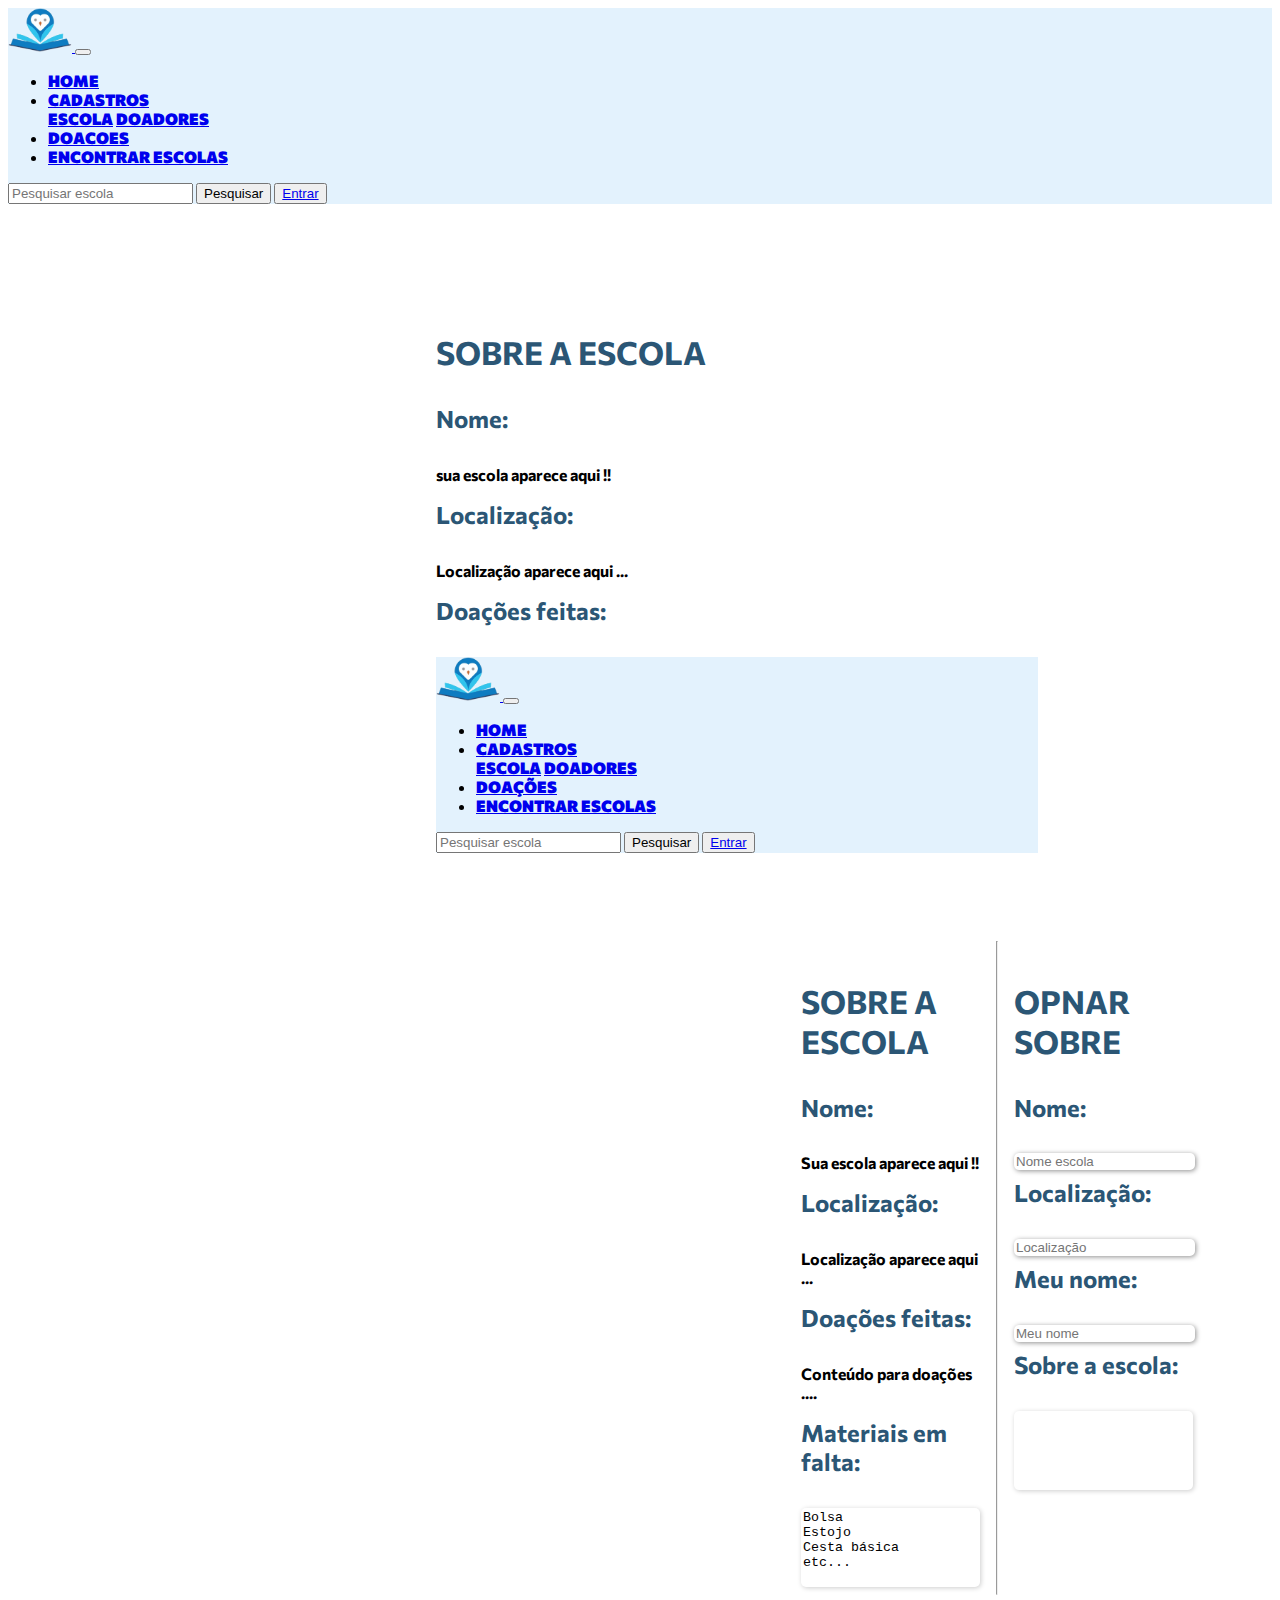
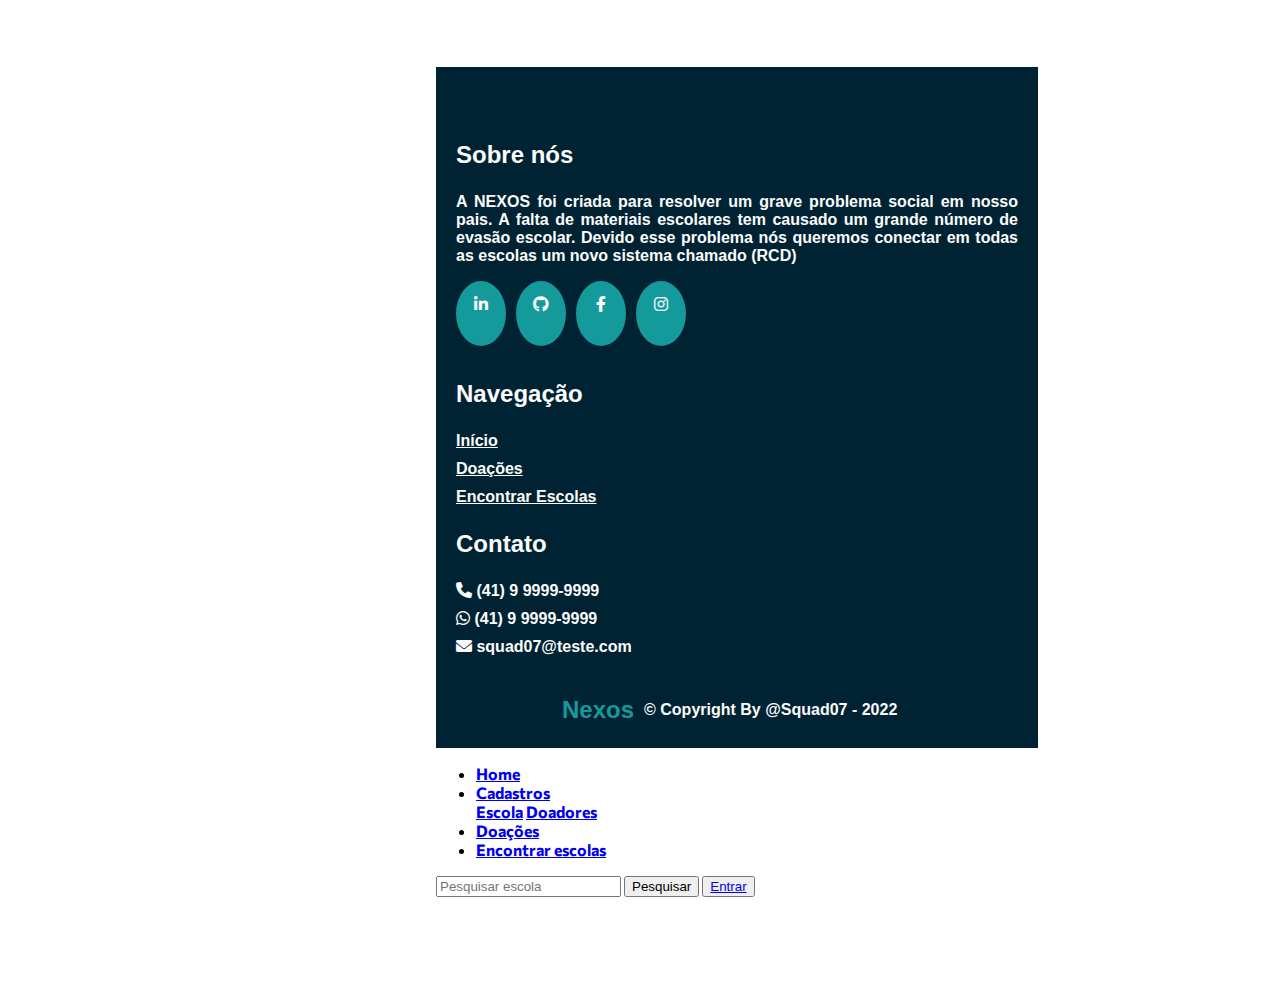
<file: NexosComHTML/escolas.html>
<html lang="pt-br">

<head>
  <meta charset="UTF-8">
  <meta http-equiv="X-UA-Compatible" content="IE=edge">
  <meta name="viewport" content="width=device-width, initial-scale=1.0">
  <link rel="stylesheet" href="assets/css/cabecalho.css">
  <link rel="stylesheet" href="assets/css/escola.css">
  <link rel="stylesheet" href="assets/css/style.css">
  <link rel="stylesheet" href="assets/css/footer.css">
  <link href="https://cdnjs.cloudflare.com/ajax/libs/font-awesome/6.0.0/css/all.min.css" rel="stylesheet">
  <link rel="stylesheet" href="https://stackpath.bootstrapcdn.com/bootstrap/4.1.3/css/bootstrap.min.css"
    integrity="sha384-MCw98/SFnGE8fJT3GXwEOngsV7Zt27NXFoaoApmYm81iuXoPkFOJwJ8ERdknLPMO" crossorigin="anonymous">
    <link rel="preconnect" href="https://fonts.googleapis.com">
    <link rel="preconnect" href="https://fonts.gstatic.com" crossorigin>
    <link href="https://fonts.googleapis.com/css2?family=Commissioner:wght@400;700&display=swap" rel="stylesheet"> 
  <title>Nexos</title>
</head>

<body class="principal bg-light">
  <!-- Barra de navegacao principal -->
  <header>
    <nav class="navbar navbar-expand-md navbar-light cabecalho">
      <a class="navbar-brand pb-2 " id="navbar-principal" href="index.html">
        <img src="assets/img/logo.png" alt="logo-nexos" class="navbar-left img-responsive cabecalho__imagem">
      </a>
      <button class="navbar-toggler" type="button" data-toggle="collapse" data-target="#conteudoNavbarSuportado"
        aria-controls="conteudoNavbarSuportado" aria-expanded="false" aria-label="Alterna navegação">
        <span class="navbar-toggler-icon"></span>
      </button>
      <div class="collapse navbar-collapse" id="conteudoNavbarSuportado">
        <ul class="navbar-nav mr-auto">
          <li class="nav-item active">
            <a class="nav-link" href="index.html">Home<span class="sr-only">(current)</span></a>
          </li>
          <li class="nav-item dropdown">
            <a class="nav-link dropdown-toggle" href="#" id="navbarDropdown" role="button" data-toggle="dropdown" aria-haspopup="true" aria-expanded="false">
              Cadastros
            </a>
            <div class="dropdown-menu" aria-labelledby="navbarDropdown">
              <a class="dropdown-item" href="cadastro-escola.html" rel="self">Escola</a>
              <a class="dropdown-item" href="cadastro-doador.html" rel="self">Doadores</a>
            </div>
          </li>
          <li class="nav-item">
            <a class="nav-link" href="doacoes.html">Doacoes</a>
          </li>
          <li class="nav-item">
              <a class="nav-link" href="escolas.html">Encontrar escolas</a>
          </li>
        </ul>
        <form class="form-inline my-2 my-lg-0">
          <input class="form-control mr-sm-2" type="search" placeholder="Pesquisar escola" aria-label="Search">
          <button class="btn btn-outline-success my-2 my-sm-0" type="submit">Pesquisar</button>
          <button class="btn btn-outline-primary my-2 my-sm-0 ml-1" type="submit"><a href="login.html">Entrar</a></button>
        </form>
      </div>
    </nav>
  </header>
  <!--informacoes das escolas-->
    <section class="escolas">
        <iframe class="escolas__mapa" src="https://www.google.com/maps/embed?pb=!1m18!1m12!1m3!1d234107.29147340468!2d-46.447094715966635!3d-23.535026098609155!2m3!1f0!2f0!3f0!3m2!1i1024!2i768!4f13.1!3m3!1m2!1s0x94ce59ceb1eb771f%3A0xe904f6a669744da1!2sMuseum%20of%20Art%20of%20S%C3%A3o%20Paulo%20Assis%20Chateaubriand!5e0!3m2!1sen!2sbr!4v1657318870422!5m2!1sen!2sbr"  allowfullscreen="" loading="lazy" referrerpolicy="no-referrer-when-downgrade"></iframe>
        <div class="escola__sobre">
            <h3 class="escola__titulo">SOBRE A ESCOLA</h3>
            <h4 class="escola__subtitulo">Nome:</h4>
            <p class="text-secondary">sua escola aparece aqui !!</p>
            <h4 class="escola__subtitulo">Localização:</h4>
            <p class="text-secondary">Localização aparece aqui ...</p>
            <h4 class="escola__subtitulo">Doações feitas:</h4>
<html lang="pt-br">

<head>
  <meta charset="UTF-8">
  <meta http-equiv="X-UA-Compatible" content="IE=edge">
  <meta name="viewport" content="width=device-width, initial-scale=1.0">
  <link rel="stylesheet" href="assets/css/cabecalho.css">
  <link rel="stylesheet" href="assets/css/escola.css">
  <link rel="stylesheet" href="assets/css/style.css">
  <link rel="stylesheet" href="assets/css/footer.css">
  <link href="https://cdnjs.cloudflare.com/ajax/libs/font-awesome/6.0.0/css/all.min.css" rel="stylesheet">
  <link rel="stylesheet" href="https://stackpath.bootstrapcdn.com/bootstrap/4.1.3/css/bootstrap.min.css"
    integrity="sha384-MCw98/SFnGE8fJT3GXwEOngsV7Zt27NXFoaoApmYm81iuXoPkFOJwJ8ERdknLPMO" crossorigin="anonymous">
    <link rel="preconnect" href="https://fonts.googleapis.com">
    <link rel="preconnect" href="https://fonts.gstatic.com" crossorigin>
    <link href="https://fonts.googleapis.com/css2?family=Commissioner:wght@400;700&display=swap" rel="stylesheet"> 
  <title>Nexos</title>
</head>

<body class="principal bg-light">
  <!-- Barra de navegacao principal -->
  <header>
    <nav class="navbar navbar-expand-md navbar-light cabecalho">
      <a class="navbar-brand pb-2 " id="navbar-principal" href="index.html">
        <img src="assets/img/logo.png" alt="logo-nexos" class="navbar-left img-responsive cabecalho__imagem">
      </a>
      <button class="navbar-toggler" type="button" data-toggle="collapse" data-target="#conteudoNavbarSuportado"
        aria-controls="conteudoNavbarSuportado" aria-expanded="false" aria-label="Alterna navegação">
        <span class="navbar-toggler-icon"></span>
      </button>
      <div class="collapse navbar-collapse" id="conteudoNavbarSuportado">
        <ul class="navbar-nav mr-auto">
          <li class="nav-item active">
            <a class="nav-link" href="index.html">Home<span class="sr-only">(current)</span></a>
          </li>
          <li class="nav-item dropdown">
            <a class="nav-link dropdown-toggle" href="#" id="navbarDropdown" role="button" data-toggle="dropdown" aria-haspopup="true" aria-expanded="false">
              Cadastros
            </a>
            <div class="dropdown-menu" aria-labelledby="navbarDropdown">
              <a class="dropdown-item" href="cadastro-escola.html" rel="self">Escola</a>
              <a class="dropdown-item" href="cadastro-doador.html" rel="self">Doadores</a>
            </div>
          </li>
          <li class="nav-item">
            <a class="nav-link" href="doacoes.html">Doações</a>
          </li>
          <li class="nav-item">
              <a class="nav-link" href="escolas.html">Encontrar escolas</a>
          </li>
        </ul>
        <form class="form-inline my-2 my-lg-0">
          <input class="form-control mr-sm-2" type="search" placeholder="Pesquisar escola" aria-label="Search">
          <button class="btn btn-outline-success my-2 my-sm-0" type="submit">Pesquisar</button>
          <button class="btn btn-outline-primary my-2 my-sm-0 ml-1" type="submit"><a href="login.html">Entrar</a></button>
        </form>
      </div>
    </nav>
  </header>
  <!--informacoes das escolas-->
    <section class="escolas">
        <iframe class="escolas__mapa" src="https://www.google.com/maps/embed?pb=!1m18!1m12!1m3!1d234107.29147340468!2d-46.447094715966635!3d-23.535026098609155!2m3!1f0!2f0!3f0!3m2!1i1024!2i768!4f13.1!3m3!1m2!1s0x94ce59ceb1eb771f%3A0xe904f6a669744da1!2sMuseum%20of%20Art%20of%20S%C3%A3o%20Paulo%20Assis%20Chateaubriand!5e0!3m2!1sen!2sbr!4v1657318870422!5m2!1sen!2sbr"  allowfullscreen="" loading="lazy" referrerpolicy="no-referrer-when-downgrade"></iframe>
        <div class="escola__sobre">
            <h3 class="escola__titulo">SOBRE A ESCOLA</h3>
            <h4 class="escola__subtitulo">Nome:</h4>
            <p class="text-secondary">Sua escola aparece aqui !!</p>
            <h4 class="escola__subtitulo">Localização:</h4>
            <p class="text-secondary">Localização aparece aqui ...</p>
            <h4 class="escola__subtitulo">Doações feitas:</h4>
            <p class="text-secondary">Conteúdo para doações ....</p>
            <h4 class="escola__subtitulo">Materiais em falta:</h4>
            <textarea class="text-secondary escola__input-area" name="materiais" id="" cols="20" rows="5" readonly>Bolsa 
Estojo 
Cesta básica 
etc...
            </textarea>
        </div><hr>
        <div class="escola__opiniao">
            <h3 class="escola__titulo">OPNAR SOBRE</h3>
            <h4 class="escola__subtitulo">Nome:</h4>
            <input class="escola__input" type="text" name="nome" placeholder="Nome escola">
            <h4 class="escola__subtitulo">Localização:</h4>
            <input class="escola__input" type="text" name="local" placeholder="Localização">
            <h4 class="escola__subtitulo">Meu nome:</h4>
            <input class="escola__input" type="text" name="nome" placeholder="Meu nome">
            <h4 class="escola__subtitulo">Sobre a escola:</h4>
            <textarea class="escola__input-area" name="materiais" id="" cols="20" rows="5"></textarea>
        </div>
    </section>
    <footer>
      <div class="row">
        <div class="col-lg-3">
          <p class="titulo">Sobre nós</p>
          <p>A NEXOS foi criada para resolver um grave problema social em nosso pais. A falta de materiais escolares tem
            causado um grande número de evasão escolar. Devido esse problema nós queremos conectar em todas as escolas um
            novo sistema chamado (RCD)</p>
          <ul class="social">
            <li>
              <a href="#" target="_blank" rel="external">
                <i class="fa-brands fa-linkedin-in"></i>
              </a>
            </li>
            <li>
              <a href="https://github.com/squade07/ProjetoFinal" target="_blank" rel="external">
                <i class="fa-brands fa-github"></i>
              </a>
            </li>
            <li>
              <a href="#" target="_blank" rel="external">
                <i class="fa-brands fa-facebook-f"></i>
              </a>
            </li>
            <li>
              <a href="#" target="_blank" rel="external">
                <i class="fa-brands fa-instagram"></i>
              </a>
            </li>
          </ul>
        </div>
        <div class="col-lg-3">
          <p class="titulo">Navegação</p>
          <ul>
            <li><a href="index.html" rel="self">Início</a></li>
            <li><a href="#" rel="self">Doações</a></li>
            <li><a href="escolas.html" rel="self">Encontrar Escolas</a></li>
          </ul>
        </div>
        <div class="col-lg-3">
          <p class="titulo">Contato</p>
          <ul>
            <li><i class="fa-solid fa-phone"></i> (41) 9 9999-9999</li>
            <li><i class="fa-brands fa-whatsapp"></i> (41) 9 9999-9999</li>
            <li><i class="fa-solid fa-envelope"></i> squad07@teste.com</li>
          </ul>
        </div>
      </div>
      <div class="copy-right">
        <p class="titulo">Nexos</p>
        <p> &copy; Copyright By @Squad07 - 2022</p>
      </div>
    </footer>
</body>
</html>
<script src="https://cdn.jsdelivr.net/npm/bootstrap@5.2.0-beta1/dist/js/bootstrap.bundle.min.js" 
    integrity="sha384-pprn3073KE6tl6bjs2QrFaJGz5/SUsLqktiwsUTF55Jfv3qYSDhgCecCxMW52nD2" crossorigin="anonymous"></script>
<script src="https://code.jquery.com/jquery-3.3.1.slim.min.js"
  integrity="sha384-q8i/X+965DzO0rT7abK41JStQIAqVgRVzpbzo5smXKp4YfRvH+8abtTE1Pi6jizo" crossorigin="anonymous"></script>
<script src="https://cdnjs.cloudflare.com/ajax/libs/popper.js/1.14.3/umd/popper.min.js"
  integrity="sha384-ZMP7rVo3mIykV+2+9J3UJ46jBk0WLaUAdn689aCwoqbBJiSnjAK/l8WvCWPIPm49" crossorigin="anonymous"></script>
<script src="https://stackpath.bootstrapcdn.com/bootstrap/4.1.3/js/bootstrap.min.js"
  integrity="sha384-ChfqqxuZUCnJSK3+MXmPNIyE6ZbWh2IMqE241rYiqJxyMiZ6OW/JmZQ5stwEULTy" crossorigin="anonymous"></script>
        <ul class="navbar-nav mr-auto">
          <li class="nav-item active">
            <a class="nav-link" href="index.html">Home<span class="sr-only">(current)</span></a>
          </li>
          <li class="nav-item dropdown">
            <a class="nav-link dropdown-toggle" href="#" id="navbarDropdown" role="button" data-toggle="dropdown" aria-haspopup="true" aria-expanded="false">
              Cadastros
            </a>
            <div class="dropdown-menu" aria-labelledby="navbarDropdown">
              <a class="dropdown-item" href="cadastro-escola.html" rel="self">Escola</a>
              <a class="dropdown-item" href="cadastro-doador.html" rel="self">Doadores</a>
            </div>
          </li>
          <li class="nav-item">
            <a class="nav-link" href="doacoes.html">Doações</a>
          </li>
          <li class="nav-item">
              <a class="nav-link" href="escolas.html">Encontrar escolas</a>
          </li>
        </ul>
        <form class="form-inline my-2 my-lg-0">
          <input class="form-control mr-sm-2" type="search" placeholder="Pesquisar escola" aria-label="Search">
          <button class="btn btn-outline-success my-2 my-sm-0" type="submit">Pesquisar</button>
          <button class="btn btn-outline-primary my-2 my-sm-0 ml-1" type="submit"><a href="login.html">Entrar</a></button>
        </form>
      </div>
    </nav>
  </header>
  <!--informacoes das escolas-->
    <section class="escolas">
        <iframe class="escolas__mapa" src="https://www.google.com/maps/embed?pb=!1m18!1m12!1m3!1d234107.29147340468!2d-46.447094715966635!3d-23.535026098609155!2m3!1f0!2f0!3f0!3m2!1i1024!2i768!4f13.1!3m3!1m2!1s0x94ce59ceb1eb771f%3A0xe904f6a669744da1!2sMuseum%20of%20Art%20of%20S%C3%A3o%20Paulo%20Assis%20Chateaubriand!5e0!3m2!1sen!2sbr!4v1657318870422!5m2!1sen!2sbr"  allowfullscreen="" loading="lazy" referrerpolicy="no-referrer-when-downgrade"></iframe>
        <div class="escola__sobre">
            <h3 class="escola__titulo">SOBRE A ESCOLA</h3>
            <h4 class="escola__subtitulo">Nome:</h4>
            <p class="text-secondary">Sua escola aparece aqui !!</p>
            <h4 class="escola__subtitulo">Localização:</h4>
            <p class="text-secondary">Localização aparece aqui ...</p>
            <h4 class="escola__subtitulo">Doações feitas:</h4>
            <p class="text-secondary">Conteúdo para doações ....</p>
            <h4 class="escola__subtitulo">Materiais em falta:</h4>
            <textarea class="text-secondary escola__input-area" name="materiais" id="" cols="20" rows="5" readonly>Bolsa 
Estojo 
Cesta básica 
etc...
            </textarea>
        </div><hr>
        <div class="escola__opiniao">
            <h3 class="escola__titulo">OPNAR SOBRE</h3>
            <h4 class="escola__subtitulo">Nome:</h4>
            <input class="escola__input" type="text" name="nome" placeholder="Nome escola">
            <h4 class="escola__subtitulo">Localização:</h4>
            <input class="escola__input" type="text" name="local" placeholder="Localização">
            <h4 class="escola__subtitulo">Meu nome:</h4>
            <input class="escola__input" type="text" name="nome" placeholder="Meu nome">
            <h4 class="escola__subtitulo">Sobre a escola:</h4>
            <textarea class="escola__input-area" name="materiais" id="" cols="20" rows="5"></textarea>
        </div>
    </section>
    <footer>
      <div class="row">
        <div class="col-lg-3">
          <p class="titulo">Sobre nós</p>
          <p>NEXOS é um conceito visado para resolver um problema social grave em nosso pais, que é a falta de acesso aos
            materiais
            escolares, e tem como objetivo conectar as escolas para um método de RCD</p>
          <ul class="social">
            <li>
              <a href="#" target="_blank" rel="external">
                <i class="fa-brands fa-linkedin-in"></i>
              </a>
            </li>
            <li>
              <a href="https://github.com/squade07/ProjetoFinal" target="_blank" rel="external">
                <i class="fa-brands fa-github"></i>
              </a>
            </li>
            <li>
              <a href="#" target="_blank" rel="external">
                <i class="fa-brands fa-facebook-f"></i>
              </a>
            </li>
            <li>
              <a href="#" target="_blank" rel="external">
                <i class="fa-brands fa-instagram"></i>
              </a>
            </li>
          </ul>
        </div>
        <div class="col-lg-3">
          <p class="titulo">Navegação</p>
          <ul>
            <li><a href="index.html" rel="self">Início</a></li>
            <li><a href="#" rel="self">Doações</a></li>
            <li><a href="escolas.html" rel="self">Encontrar Escolas</a></li>
          </ul>
        </div>
        <div class="col-lg-3">
          <p class="titulo">Contato</p>
          <ul>
            <li><i class="fa-solid fa-phone"></i> (41) 9 9999-9999</li>
            <li><i class="fa-brands fa-whatsapp"></i> (41) 9 9999-9999</li>
            <li><i class="fa-solid fa-envelope"></i> squad07@teste.com</li>
          </ul>
        </div>
      </div>
      <div class="copy-right">
        <p class="titulo">Nexos</p>
        <p> &copy; Copyright By @Squad07 - 2022</p>
      </div>
    </footer>
</body>
</html>
<script src="https://cdn.jsdelivr.net/npm/bootstrap@5.2.0-beta1/dist/js/bootstrap.bundle.min.js" 
    integrity="sha384-pprn3073KE6tl6bjs2QrFaJGz5/SUsLqktiwsUTF55Jfv3qYSDhgCecCxMW52nD2" crossorigin="anonymous"></script>
<script src="https://code.jquery.com/jquery-3.3.1.slim.min.js"
  integrity="sha384-q8i/X+965DzO0rT7abK41JStQIAqVgRVzpbzo5smXKp4YfRvH+8abtTE1Pi6jizo" crossorigin="anonymous"></script>
<script src="https://cdnjs.cloudflare.com/ajax/libs/popper.js/1.14.3/umd/popper.min.js"
  integrity="sha384-ZMP7rVo3mIykV+2+9J3UJ46jBk0WLaUAdn689aCwoqbBJiSnjAK/l8WvCWPIPm49" crossorigin="anonymous"></script>
<script src="https://stackpath.bootstrapcdn.com/bootstrap/4.1.3/js/bootstrap.min.js"
  integrity="sha384-ChfqqxuZUCnJSK3+MXmPNIyE6ZbWh2IMqE241rYiqJxyMiZ6OW/JmZQ5stwEULTy" crossorigin="anonymous"></script>
</file>
<file: assets/css/cabecalho.css>
.cabecalho {
    background-color: #e3f2fd;
}
.cabecalho__imagem {
    width: 4rem;
}
</file>
<file: assets/css/sobre.css>
.sobre {
    display: flex;
    padding: 1.5rem;
    justify-content: space-between;
    margin-top: 1rem;
}
.sobre__imagem {
    width: 58%;
    border-radius: 5px;
    margin: 0;
}
.sobre__conteudo {
    width: 38%;
    margin: 0;
}
.sobre__titulo {
    font-weight: 700;
}
.sobre__texto {
    font-size: 1.5rem;
    text-align: justify;
    font-weight: 400;
}

@media screen and (max-width: 769px) {
    .sobre {
        display: block;
    }
    .sobre__texto {
        font-size: 1rem;
    }
    .sobre__conteudo {
        width: 100%;
    }
    .sobre__imagem {
        width: 100%;
    }
}
</file>
<file: assets/css/doadores.css>
.doadores {
    padding: 1rem;
    justify-content: center;
    text-align: center;
}
.doadores__imagem {
    border-radius: 3px;
    margin-bottom: 1.5rem;
}
.doadores__imagem:hover {
    border: 3px solid #2b5675;
    width: 30rem;
}
.doadores__titulo {
    font-weight: 700;
}
.doadores__texto {
    font-weight: 400;
}
@media screen and (max-width: 769px) {
    .doadores__imagem {
        width: 40%;
    }
    .doadores__imagem:hover {
        border: 3px solid #2b5675;
        width: 50%;
    }
    .doadores__titulo {
        font-size: 1rem;
    }
    .doadores__texto {
        font-size: 1rem;
    }
}
</file>
<file: assets/css/parceros.css>
.parceros__imagem {
    margin-left: 8%;
    margin-bottom: 2rem;
    width: 23%;
    height: 18%;
    border: 2px solid #2b5675;
}
.parceros__titulo {
    margin-left: 2rem;
    margin-bottom: 2rem;
    font-weight: 700;
}
@media screen and (max-width: 769px) {
    .parceros__titulo {
        font-size: 1rem;
    }
    .parceros__imagem {
        height: 9%;
    }
}
</file>
<file: NexosComHTML/assets/css/cabecalho.css>
.cabecalho {
    text-transform: uppercase;
    background-color: #e3f2fd;
    font-weight: 900;
}
.cabecalho__imagem {
    width: 4rem;
}
</file>
<file: NexosComHTML/assets/css/sobre.css>
.sobre {
    display: flex;
    padding: 1.5rem;
    justify-content: space-between;
    margin-top: 1rem;
}
.sobre__imagem {
    width: 58%;
    border-radius: 5px;
    margin: 0;
}
.sobre__conteudo {
    width: 38%;
    margin: 0;
}
.sobre__titulo {
    font-weight: 700;
}
.sobre__texto {
    font-size: 1.5rem;
    text-align: justify;
    font-weight: 400;
}

@media screen and (max-width: 769px) {
    .sobre {
        display: block;
    }
    .sobre__texto {
        font-size: 1rem;
    }
    .sobre__conteudo {
        width: 100%;
    }
    .sobre__imagem {
        width: 100%;
    }
}
</file>
<file: NexosComHTML/assets/css/doadores.css>
.doadores {
    padding: 1rem;
    justify-content: center;
    text-align: center;
}
.doadores__imagem {
    border-radius: 3px;
    margin-bottom: 1.5rem;
}
.doadores__imagem:hover {
    border: 3px solid #2b5675;
    width: 30rem;
}
.doadores__titulo {
    font-weight: 700;
}
.doadores__texto {
    font-weight: 400;
}
@media screen and (max-width: 769px) {
    .doadores__imagem {
        width: 40%;
    }
    .doadores__imagem:hover {
        border: 3px solid #2b5675;
        width: 50%;
    }
    .doadores__titulo {
        font-size: 1rem;
    }
    .doadores__texto {
        font-size: 1rem;
    }
}
</file>
<file: NexosComHTML/assets/css/parceros.css>
.parceros__imagem {
    margin-left: 8%;
    margin-bottom: 2rem;
    width: 23%;
    height: 18%;
    border: 2px solid #2b5675;
}
.parceros__titulo {
    margin-left: 2rem;
    margin-bottom: 2rem;
    font-weight: 700;
}
@media screen and (max-width: 769px) {
    .parceros__titulo {
        font-size: 1rem;
    }
    .parceros__imagem {
        height: 9%;
    }
}
</file>
<file: NexosComHTML/assets/css/footer.css>
footer {
    font-family: var(--font-padrao);
    padding: 50px 20px 0px 20px;
    background-color: var(--cor4);
    color: var(--cor5);
    font-weight: 700;
}

footer .col-lg-3 {
    margin: auto;
    margin-top: 0px;
    text-align: justify;
}

footer p.titulo {
    font-size: 1.5em;
}

footer ul.social {
    display: flex;
    padding: 0px;
}

footer ul.social>li {
    padding-right: 10px;
}

footer ul.social a {
    display: block;
    width: 50px;
    height: 50px;
    color: var(--cor5);
    background-color: var(--cor2);
    border-radius: 100%;
    text-align: center;
    line-height: 50px;
    padding-top: 15px;
}

footer ul.social a:hover {
    transition: 0.5s;
    background-color: var(--cor3);
    color: var(--cor5);
}

footer ul {
    list-style: none;
    padding: 0px;
}

footer ul a {
    color: var(--cor5);
}

footer ul li {
    margin-bottom: 10px;
}

footer ul a:hover {
    transition: 0.5s;
    color: var(--cor2);
    text-decoration: none;
}

/*  Footer Copy  */
footer .copy-right {
    display: flex;
    width: 350px;
    margin: auto;
}

footer .copy-right p.titulo {
    color: var(--cor2);
    margin-right: 10px;
}

footer .copy-right p {
    align-self: center;
}

@media screen and (max-width: 390px) {
    footer .copy-right {
        max-width: 280px;
    }

    footer p.titulo {
        font-size: 1em;
    }

    footer p {
        font-size: 0.8em;
    }
}
</file>
<file: NexosComHTML/assets/css/style.css>
@charset "UTF-8";

/*  Google Fonts  */
@import url('https://fonts.googleapis.com/css2?family=Bebas+Neue&display=swap');

/*  Variáveis  */
:root {
    --cor0: #e3f2fd;
    --cor1: #67ADD4;
    --cor2: #159A9C;
    --cor3: #317dc0;
    --cor4: #002333;
    --cor5: #fcfcfc;
    --cor6: #FF7F50;

    --font-destaque: 'Bebas Neue', cursive;
    --font-padrao: Arial, Verdana, Helvetica, sans-serif;
}

.principal{
    font-family:'Commissioner', sans-serif;
}

/*  Footer  */
footer {
    font-family: var(--font-padrao);
    padding: 50px 20px 0px 20px;
    background-color: var(--cor4);
    color: var(--cor5);
}

footer .col-lg-3 {
    margin: auto;
    margin-top: 0px;
    text-align: justify;
}

footer p.titulo {
    font-size: 1.5em;
}

footer ul.social {
    display: flex;
    padding: 0px;
}

footer ul.social > li {
    padding-right: 10px;
}

footer ul.social a {
    display: block;
    width: 50px;
    height: 50px;
    color: var(--cor5);
    background-color: var(--cor2);
    border-radius: 100%;
    text-align: center;
    line-height: 50px;
    padding-top: 15px;
}

footer ul.social a:hover {
    transition: 0.5s;
    background-color: var(--cor3);
    color: var(--cor5);
}

footer ul {
    list-style: none;
    padding: 0px;
}

footer ul a {
    color: var(--cor5);
}

footer ul li {
    margin-bottom: 10px;
}

footer ul a:hover {
    transition: 0.5s;
    color: var(--cor2);
    text-decoration: none;
}

/*  Footer Copy  */
footer .copy-right {
    display: flex;
    width: 350px;
    margin: auto;
}

footer .copy-right p.titulo {
    color: var(--cor2);
    margin-right: 10px;
}

footer .copy-right p {
    align-self: center;
}

@media screen and (max-width: 390px) {
    footer .copy-right {
        max-width: 280px;
    }

    footer p.titulo {
        font-size: 1em;
    }

    footer p {
        font-size: 0.8em;
    }
}
</file>
<file: assets/css/style.css>
@charset "UTF-8";

/*  Google Fonts  */
@import url('https://fonts.googleapis.com/css2?family=Bebas+Neue&display=swap');

/*  Variáveis  */
:root {
    --cor0: #e3f2fd;
    --cor1: #67ADD4;
    --cor2: #159A9C;
    --cor3: #317dc0;
    --cor4: #002333;
    --cor5: white;

    --font-destaque: 'Bebas Neue', cursive;
    --font-padrao: Arial, Verdana, Helvetica, sans-serif;
}

.principal{
    font-family:'Commissioner', sans-serif;
}

/*  Footer  */
footer {
    font-family: var(--font-padrao);
    padding: 50px 20px 0px 20px;
    background-color: var(--cor4);
    color: var(--cor5);
}

footer .col-lg-3 {
    margin: auto;
    margin-top: 0px;
    text-align: justify;
}

footer p.titulo {
    font-size: 1.5em;
}

footer ul.social {
    display: flex;
    padding: 0px;
}

footer ul.social > li {
    padding-right: 10px;
}

footer ul.social a {
    display: block;
    width: 50px;
    height: 50px;
    color: var(--cor5);
    background-color: var(--cor2);
    border-radius: 100%;
    text-align: center;
    line-height: 50px;
    padding-top: 15px;
}

footer ul.social a:hover {
    transition: 0.5s;
    background-color: var(--cor3);
    color: var(--cor5);
}

footer ul {
    list-style: none;
    padding: 0px;
}

footer ul a {
    color: var(--cor5);
}

footer ul li {
    margin-bottom: 10px;
}

footer ul a:hover {
    transition: 0.5s;
    color: var(--cor2);
    text-decoration: none;
}

/*  Footer Copy  */
footer .copy-right {
    display: flex;
    width: 350px;
    margin: auto;
}

footer .copy-right p.titulo {
    color: var(--cor2);
    margin-right: 10px;
}

footer .copy-right p {
    align-self: center;
}

@media screen and (max-width: 390px) {
    footer .copy-right {
        max-width: 280px;
    }

    footer p.titulo {
        font-size: 1em;
    }

    footer p {
        font-size: 0.8em;
    }
}
</file>
<file: assets/css/footer.css>
footer {
    font-family: var(--font-padrao);
    padding: 50px 20px 0px 20px;
    background-color: var(--cor4);
    color: var(--cor5);
}

footer .col-lg-3 {
    margin: auto;
    margin-top: 0px;
    text-align: justify;
}

footer p.titulo {
    font-size: 1.5em;
}

footer ul.social {
    display: flex;
    padding: 0px;
}

footer ul.social>li {
    padding-right: 10px;
}

footer ul.social a {
    display: block;
    width: 50px;
    height: 50px;
    color: var(--cor5);
    background-color: var(--cor2);
    border-radius: 100%;
    text-align: center;
    line-height: 50px;
    padding-top: 15px;
}

footer ul.social a:hover {
    transition: 0.5s;
    background-color: var(--cor3);
    color: var(--cor5);
}

footer ul {
    list-style: none;
    padding: 0px;
}

footer ul a {
    color: var(--cor5);
}

footer ul li {
    margin-bottom: 10px;
}

footer ul a:hover {
    transition: 0.5s;
    color: var(--cor2);
    text-decoration: none;
}

/*  Footer Copy  */
footer .copy-right {
    display: flex;
    width: 350px;
    margin: auto;
}

footer .copy-right p.titulo {
    color: var(--cor2);
    margin-right: 10px;
}

footer .copy-right p {
    align-self: center;
}

@media screen and (max-width: 390px) {
    footer .copy-right {
        max-width: 280px;
    }

    footer p.titulo {
        font-size: 1em;
    }

    footer p {
        font-size: 0.8em;
    }
}
</file>
<file: assets/css/doacoes.css>
.doacoes {
    display: flex;
    flex-direction: row;
    background-image: url(../img/background.jpg);
    background-repeat: no-repeat;
    background-size: cover;
}
.doacoes__informacoes {
    margin-top: 1rem;
    width: 70%;
}
.doacoes__classes {
    text-decoration: none;
    margin-top: 1rem;
    width: 30%;
}
.doacoes__lista {
    display: flex;
    flex-direction: row;
    list-style:none;
    text-decoration: none;
    border-radius: 30px 0 0 30px;
    margin-bottom: 1rem;
    padding: 1rem;
    background-color: var(--cor1);
}
.doacoes__lista-img {
    margin-right: 1rem;
    width: 6rem;
    border-radius: 50%;
}
.doacoes__titulo {
    margin-left: 1rem;
    color: var(--cor1);
}
.doacoes__lista-titulo {
    color: var(--cor5);
}
.doacoes__texto {
    margin-left: 1rem;
    padding: 0 40% 0 0 ;
}
.doacoes__imagem{
    width: 80%;
}
.doacoes__classes-link {
    color: var(--cor5);
    padding: 0.5rem;
    border-radius: 20px;
    background-color: orange;
}
@media screen and (max-width: 769px) {
    .doacoes {
        display: flex;
        flex-direction: column;
    }
    .doacoes__classes {
        width: auto;
    }
    .doacoes__texto {
        padding: 0;
    }
    .doacoes__lista {
        padding: 0.5rem;
    }
}
</file>
<file: assets/css/escola.css>
.escolas {
    display: flex;
    padding: 2rem;
    justify-content: space-around;
}
.escolas__mapa {
    border-radius: 10px;
    width: 50% ;
    height: 50rem ;
    border:solid 5px #2b5675;
}
.escola__titulo {
    color: #2b5675;
    text-align: center;
    text-decoration:underline;
}
.escola__opiniao {
    padding: 1rem;
    border-radius: 10px;
    border: 5px solid #2b5675;
}
.escola__sobre {
    padding: 1rem;
    border-radius: 10px;
    border: 5px solid #2b5675;
}
.escola__subtitulo {
    color: #2b5675;
    margin-top: 2.5rem;
}
.escola__input {
    border: none;
}
@media screen and (max-width: 769px) {
    .escolas {
        display: block;
    }
    .escolas__mapa {
        width: 99%;
        height: 20rem;
    }
    .escola__sobre {
        font-size: 0.5rem;
        margin-top: 2rem;
        height: 25rem;
    }
    .escola__opiniao {
        font-size: 0.5rem;
        margin-top: 2rem;
        height: 25rem;
    }
    .escola__titulo {
        font-size: 1rem;
    }
    .escola__subtitulo {
        font-size: 1rem;
        margin-top: 1rem;
    }

}
</file>
<file: NexosComHTML/assets/css/doacoes.css>
.doacoes {
    display: flex;
    flex-direction: row;
    background-image: url(../img/background.jpg);
    background-repeat: no-repeat;
    background-size: cover;
}
.doacoes__informacoes {
    margin-top: 1rem;
    width: 70%;
}
.doacoes__classes {
    text-decoration: none;
    margin-top: 1rem;
    width: 30%;
}
.doacoes__lista {
    display: flex;
    flex-direction: row;
    list-style:none;
    text-decoration: none;
    border-radius: 30px 0 0 30px;
    margin-bottom: 1rem;
    padding: 1rem;
    background-color: var(--cor1);
}
.doacoes__lista-img {
    margin-right: 1rem;
    width: 100px;
    height: 100px;
    border-radius: 50%;
}
.doacoes__titulo {
    margin-left: 1rem;
    color: var(--cor1);
    font-weight: 900;
}
.doacoes__lista-titulo {
    color: var(--cor5);
    font-weight: 900;
}
.doacoes__lista-texto{
    color: var(--cor4);
    font-weight: 700;
}
.doacoes__texto {
    margin-left: 1rem;
    padding: 0 40% 0 0 ;
    font-weight: 900;
}
.doacoes__imagem{
    width: 80%;
}
.doacoes__classes-link {
    color: var(--cor5);
    padding: 0.5rem;
    border-radius: 20px;
    background-color: var(--cor6);
}
@media screen and (max-width: 769px) {
    .doacoes {
        display: flex;
        flex-direction: column;
    }
    .doacoes__classes {
        width: auto;
    }
    .doacoes__texto {
        padding: 0;
    }
    .doacoes__lista {
        padding: 0.5rem;
    }
}
</file>
<file: NexosComHTML/assets/css/escola.css>
.escolas {
    padding: 2rem;
    display: block;
}

.escolas__mapa {
    border-radius: 10px;
    width: 98%;
    border: none;
    height: 30%;
}

.escola__sobre {
    padding: 1rem;
    font-weight: 700;
}

.escola__opiniao {
    padding: 1rem;
    font-weight: 700;
}

.escola__titulo {
    font-weight: 700;
    color: #2b5675;
    font-size: 1.5rem;
}

.escola__subtitulo {
    font-size: 1rem;
    color: #2b5675;
    margin-top: 0.5rem;
    font-weight: 700;
}

.escola__input-area {
    border: none;
    box-shadow: 1px 1px 5px rgba(0, 0, 0, 0.2);
    border-radius: 5px;
    resize: none;
}

.escola__input {
    border: none;
    box-shadow: 1px 1px 5px rgba(0, 0, 0, 0.438);
    border-radius: 5px;
}

@media screen and (min-width: 769px) {
    .escolas {
        display: flex;
        justify-content:space-around ;
        padding: 4rem;    }
    .escolas__mapa {
        width: 50%;
        height: auto;
    }
    .escola__opiniao {
        font-size: 1rem;
    }
    .escola__titulo{
        font-size: 2rem;
    }
    .escola__sobre {
        margin-left: 3rem;
        font-size: 1rem;
    }

    .escola__subtitulo {
        font-size: 1.5rem;
    }
}
</file>
